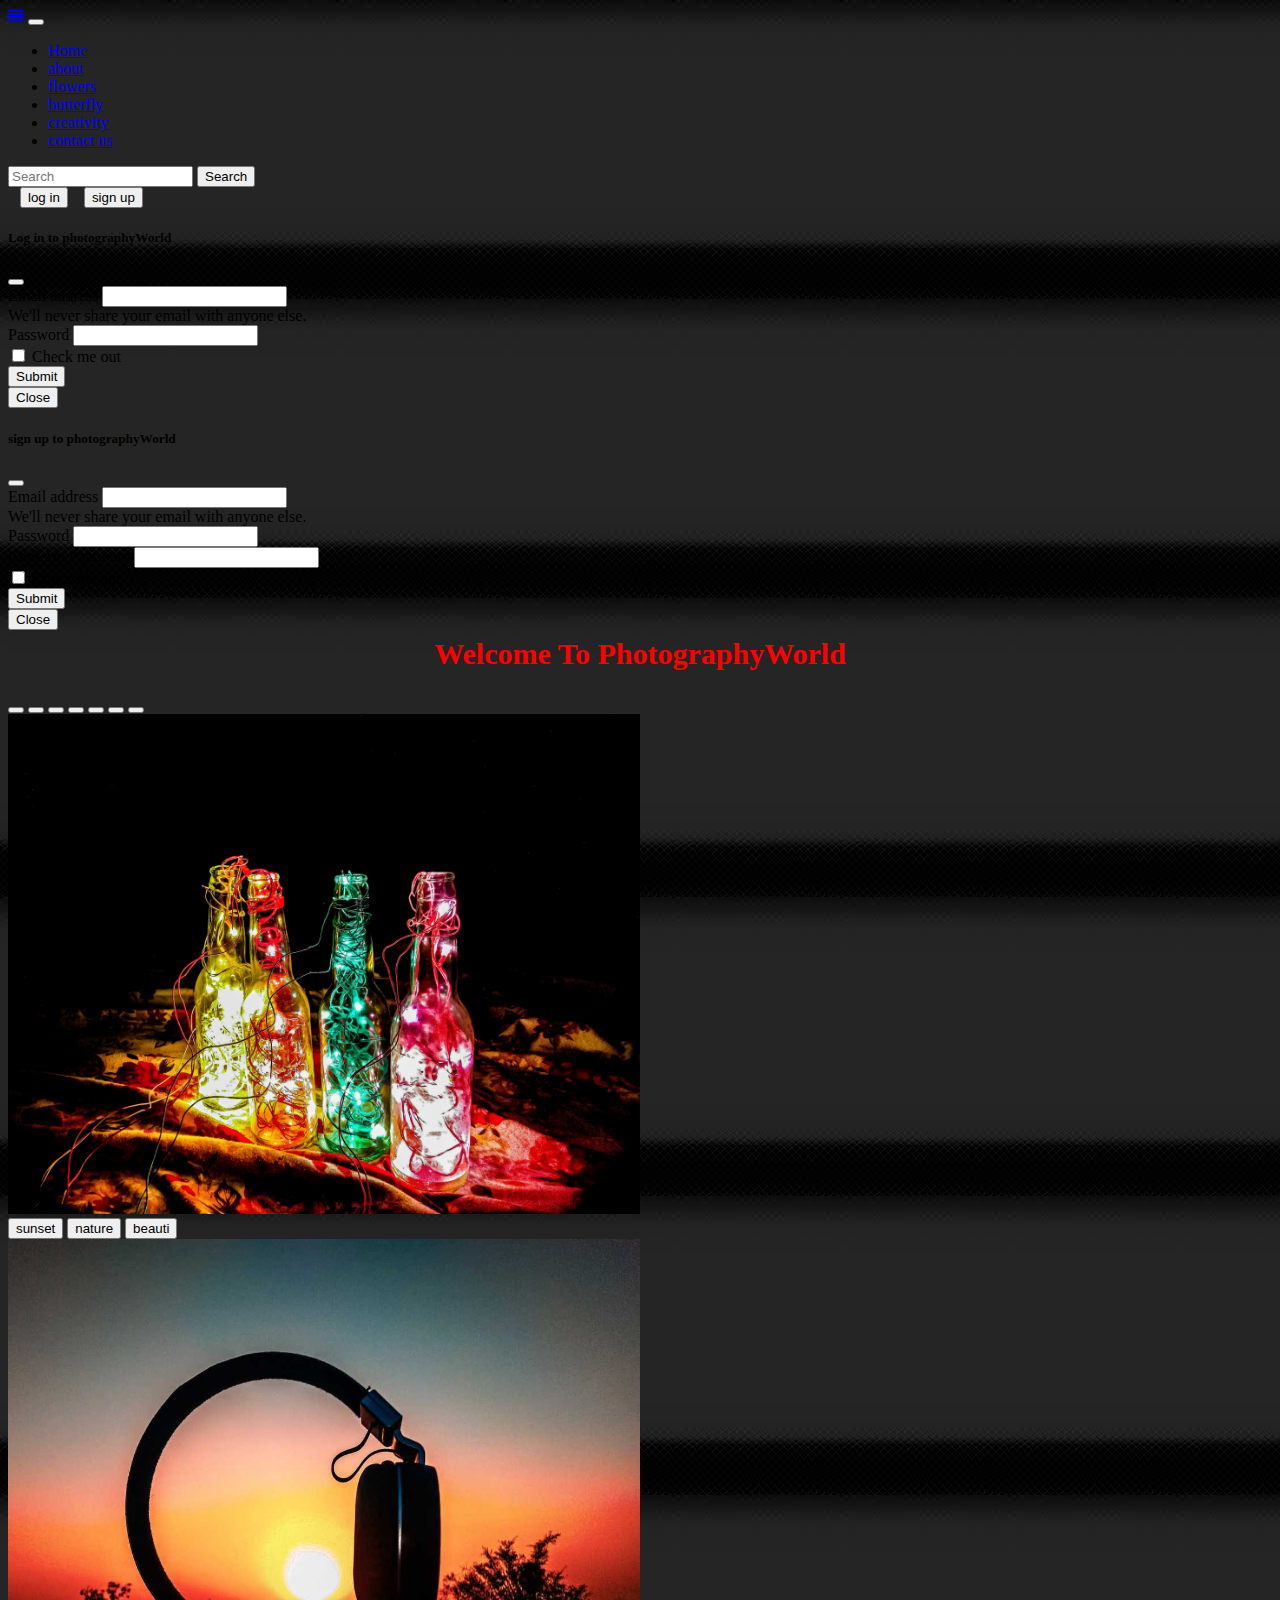
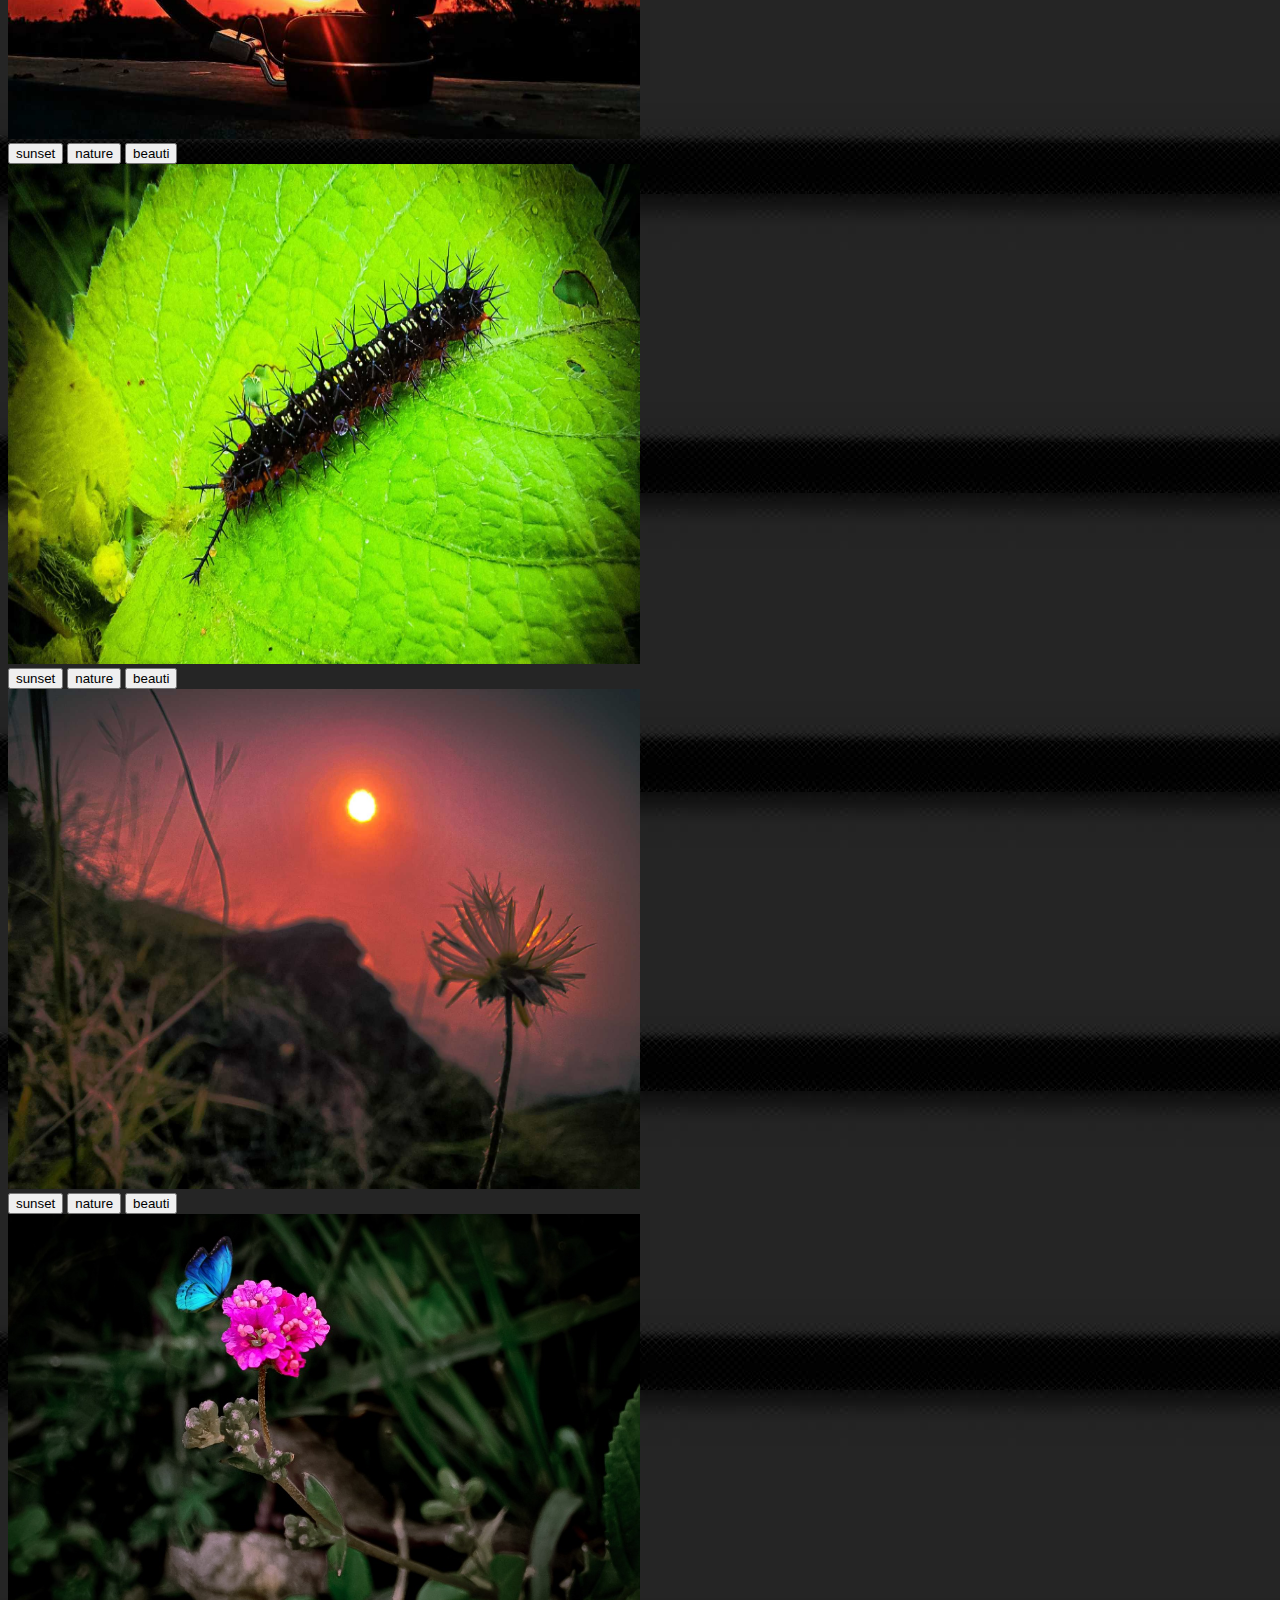
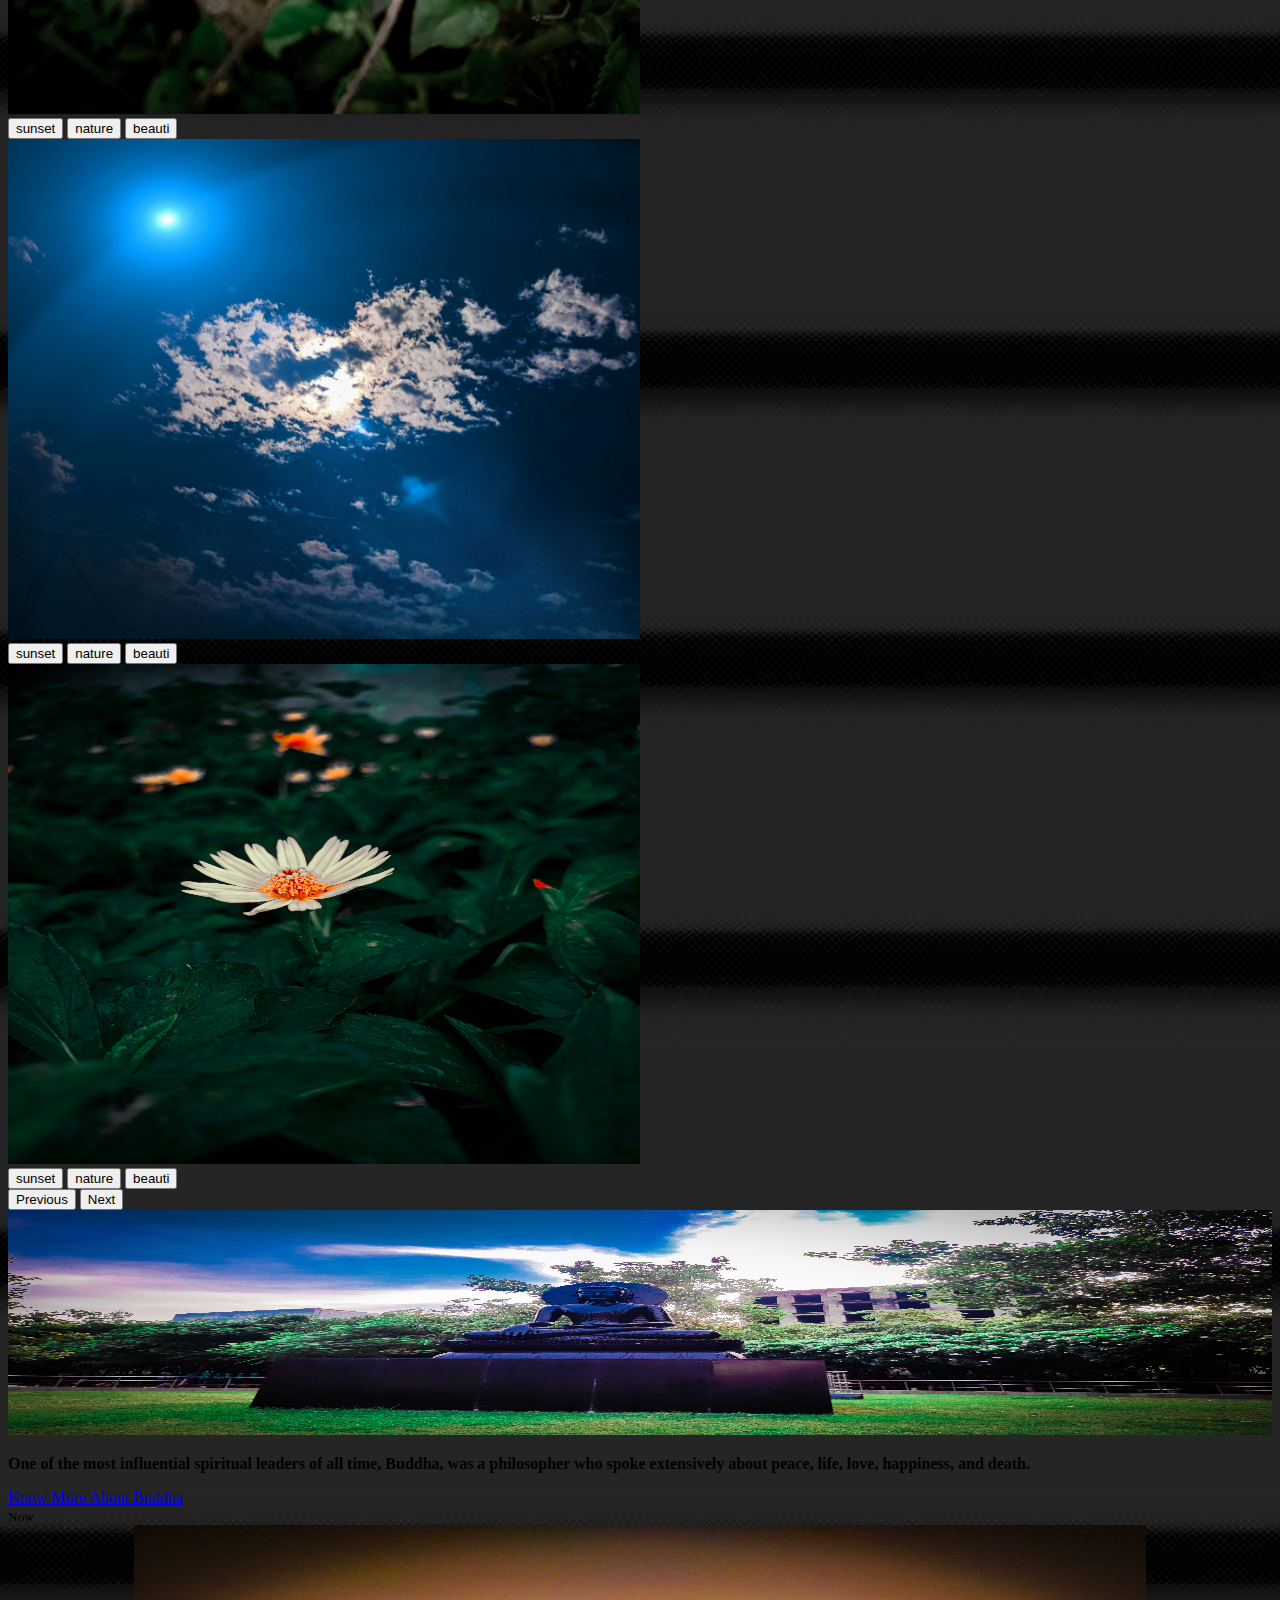
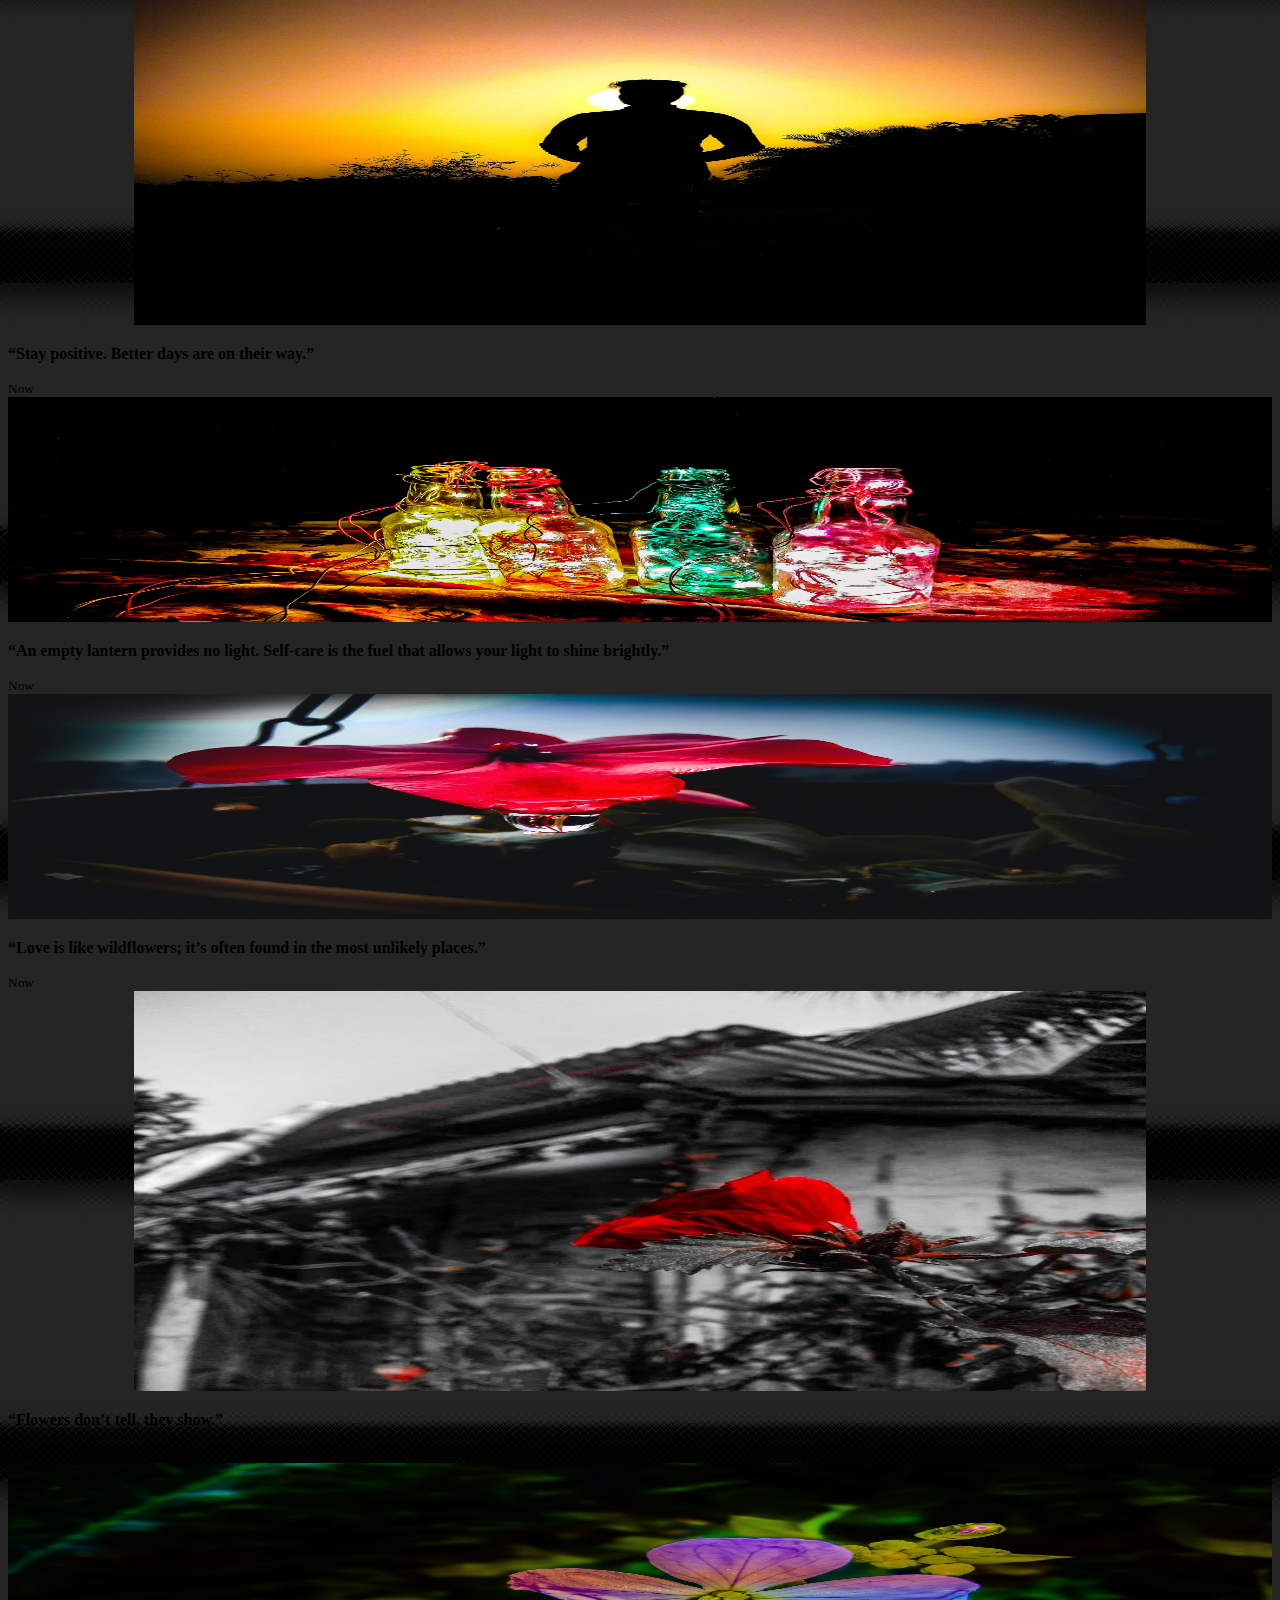
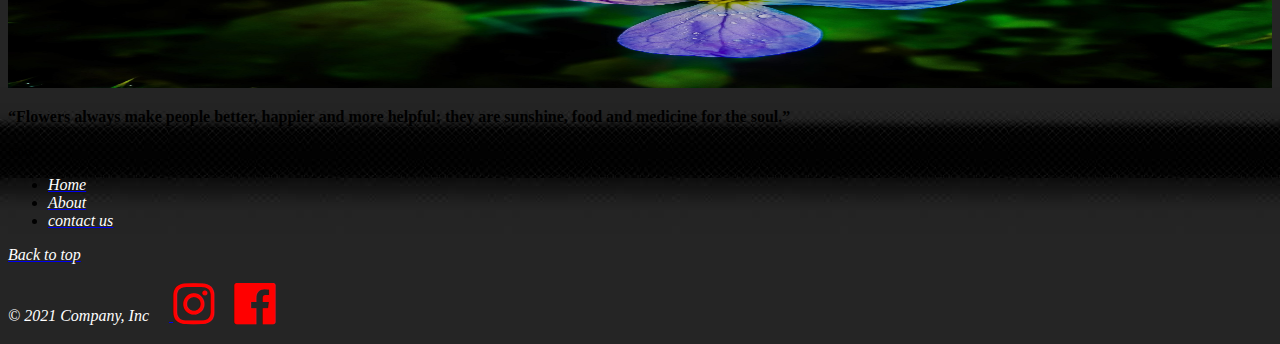
<file: index.html>
<!doctype html>
<html lang="en">
  <head>
    <!-- Required meta tags -->
    <meta charset="utf-8">
    <meta name="viewport" content="width=device-width, initial-scale=1">

    <!-- Bootstrap CSS -->
    <link href="https://cdn.jsdelivr.net/npm/bootstrap@5.1.3/dist/css/bootstrap.min.css" rel="stylesheet" integrity="sha384-1BmE4kWBq78iYhFldvKuhfTAU6auU8tT94WrHftjDbrCEXSU1oBoqyl2QvZ6jIW3" crossorigin="anonymous">
    <link rel="stylesheet" href="https://cdnjs.cloudflare.com/ajax/libs/font-awesome/4.7.0/css/font-awesome.min.css">
    <link rel="stylesheet" href="photo.css">
    <link rel="icon" href="favicon (4).ico">
    <title>photographyWorld</title>
  </head>
  <body style="background-image: url('black.jpeg');">
    <nav class="navbar navbar-expand-lg navbar-light bg-light navbar-dark bg-dark">
  <div class="container-fluid">
    <a class="navbar-brand" href="#"><i class="fa fa-align-justify"></i></a>
    <button class="navbar-toggler" type="button" data-bs-toggle="collapse" data-bs-target="#navbarSupportedContent" aria-controls="navbarSupportedContent" aria-expanded="false" aria-label="Toggle navigation">
      <span class="navbar-toggler-icon"></span>
    </button>
    <div class="collapse navbar-collapse" id="navbarSupportedContent">
      <ul class="navbar-nav me-auto mb-2 mb-lg-0">
        <li class="nav-item">
          <a class="nav-link active" aria-current="page" href="./index.html">Home</a>
        </li>
        <li class="nav-item">
          <a class="nav-link active" aria-current="page" href="./indexabout.html">about</a>
        </li>
        <li class="nav-item">
          <a class="nav-link active"aria-current="page" href="./indexflowers.html">flowers</a>
        </li>
        <li class="nav-item">
          <a class="nav-link active" aria-current="page" href="./indexbutterfly.html">butterfly</a>
        </li>
        <li class="nav-item">
          <a class="nav-link active" aria-current="page" href="./indexcreativity.html">creativity</a>
        </li>
        <li class="nav-item">
          <a class="nav-link active" aria-current="page" href="./indexcontact.html">contact us</a>
        </li>
      </ul>
      <form class="d-flex">
        <input class="form-control me-2" type="search" placeholder="Search" aria-label="Search">
        <button class="btn btn-outline-danger"" type="submit">Search</button>
      </form>  &ensp;
      <button type="button" class="btn btn-danger" data-bs-toggle="modal" data-bs-target="#loginModal">log in</button>
      &ensp;
      <button type="button" class="btn btn-danger" data-bs-toggle="modal" data-bs-target="#signupModal">sign up</button>

    </div>
  </div>
</nav>


<!--log in Modal -->
<div class="modal fade" id="loginModal" tabindex="-1" aria-labelledby="loginModalLabel" aria-hidden="true">
  <div class="modal-dialog">
    <div class="modal-content">
      <div class="modal-header">
        <h5 class="modal-title" id="loginModalLabel">Log in to photographyWorld</h5>
        <button type="button" class="btn-close" data-bs-dismiss="modal" aria-label="Close"></button>
      </div>
      <div class="modal-body">
        <form>
  <div class="mb-3">
    <label for="exampleInputEmail1" class="form-label">Email address</label>
    <input type="email" class="form-control" id="exampleInputEmail1" aria-describedby="emailHelp">
    <div id="emailHelp" class="form-text">We'll never share your email with anyone else.</div>
  </div>
  <div class="mb-3">
    <label for="exampleInputPassword1" class="form-label">Password</label>
    <input type="password" class="form-control" id="exampleInputPassword1">
  </div>
  <div class="mb-3 form-check">
    <input type="checkbox" class="form-check-input" id="exampleCheck1">
    <label class="form-check-label" for="exampleCheck1">Check me out</label>
  </div>
  <button type="submit" class="btn btn-primary">Submit</button>
</form>
      </div>
      <div class="modal-footer">
        <button type="button" class="btn btn-secondary" data-bs-dismiss="modal">Close</button>

      </div>
    </div>
  </div>
</div>


<!--sign up Modal -->
<div class="modal fade" id="signupModal" tabindex="-1" aria-labelledby="signupModalLabel" aria-hidden="true">
  <div class="modal-dialog">
    <div class="modal-content">
      <div class="modal-header">
        <h5 class="modal-title" id="signupModalLabel">sign up to photographyWorld</h5>
        <button type="button" class="btn-close" data-bs-dismiss="modal" aria-label="Close"></button>
      </div>
      <div class="modal-body">
        <form>
  <div class="mb-3">
    <label for="exampleInputEmail1" class="form-label">Email address</label>
    <input type="email" class="form-control" id="exampleInputEmail1" aria-describedby="emailHelp">
    <div id="emailHelp" class="form-text">We'll never share your email with anyone else.</div>
  </div>
  <div class="mb-3">
    <label for="exampleInputPassword1" class="form-label">Password</label>
    <input type="password" class="form-control" id="exampleInputPassword1">
  </div>
  <div class="mb-3">
    <label for="cexampleInputPassword1" class="form-label">Conferm Password</label>
    <input type="password" class="form-control" id="cexampleInputPassword1">
  </div>
  <div class="mb-3 form-check">
    <input type="checkbox" class="form-check-input" id="exampleCheck1">
    <label class="form-check-label" for="exampleCheck1">Check me out</label>
  </div>
  <button type="submit" class="btn btn-primary">Submit</button>
</form>
      </div>
      <div class="modal-footer">
        <button type="button" class="btn btn-secondary" data-bs-dismiss="modal">Close</button>

      </div>
    </div>
  </div>
</div>

<!-- <div style="background-image: url('12.jpg');" -->
<div class="container-fluid my-2">
  <center> <b><div class="heart" >Welcome To photographyWorld</div></b></center>
  <br>
    <div id="carouselExampleCaptions" class="carousel slide carousel-fade" data-bs-ride="carousel">
  <div class="carousel-indicators">
    <button type="button" data-bs-target="#carouselExampleCaptions" data-bs-slide-to="0" class="active" aria-current="true" aria-label="Slide 1"></button>
    <button type="button" data-bs-target="#carouselExampleCaptions" data-bs-slide-to="1" aria-label="Slide 2"></button>
    <button type="button" data-bs-target="#carouselExampleCaptions" data-bs-slide-to="2" aria-label="Slide 3"></button>
    <button type="button" data-bs-target="#carouselExampleCaptions" data-bs-slide-to="3" aria-label="Slide 4"></button>
    <button type="button" data-bs-target="#carouselExampleCaptions" data-bs-slide-to="4" aria-label="Slide 5"></button>
    <button type="button" data-bs-target="#carouselExampleCaptions" data-bs-slide-to="5" aria-label="Slide 6"></button>
    <button type="button" data-bs-target="#carouselExampleCaptions" data-bs-slide-to="6" aria-label="Slide 7"></button>
  </div>
  <div class="carousel-inner">
    <div class="carousel-item active">
      <img src="7.jpg" width="50%"height="500px" class="d-block w-100" alt="...">
      <div class="carousel-caption d-none d-md-block">
        <!-- <h5>First slide label</h5> -->
        <!-- <p>“I shine with love and light in every moment.”</p> -->
        <button type="button" class="btn btn-danger">sunset</button>
        <button type="button" class="btn btn-success">nature</button>
        <button type="button" class="btn btn-primary">beauti</button>
      </div>
    </div>
    <div class="carousel-item">
      <img src="2.jpg" width="50%"height="500px" class="d-block w-100" alt="...">
      <div class="carousel-caption d-none d-md-block">
        <!-- <h5>Second slide label</h5> -->
        <!-- <p>Some representative placeholder content for the second slide.</p> -->
        <button type="button" class="btn btn-danger">sunset</button>
        <button type="button" class="btn btn-success">nature</button>
        <button type="button" class="btn btn-primary">beauti</button>
      </div>
    </div>
    <div class="carousel-item">
      <img src="3.jpg" width="50%"height="500px" class="d-block w-100" alt="...">
      <div class="carousel-caption d-none d-md-block">
        <!-- <h5>fourth slide label</h5> -->
        <!-- <p>Some representative placeholder content for the third slide.</p> -->
        <button type="button" class="btn btn-danger">sunset</button>
        <button type="button" class="btn btn-success">nature</button>
        <button type="button" class="btn btn-primary">beauti</button>
      </div>
    </div>
    <div class="carousel-item">
      <img src="4.jpg" width="50%"height="500px" class="d-block w-100" alt="...">
      <div class="carousel-caption d-none d-md-block">
        <!-- <h5>fifth slide label</h5> -->
        <!-- <p>Some representative placeholder content for the third slide.</p> -->
        <button type="button" class="btn btn-danger">sunset</button>
        <button type="button" class="btn btn-success">nature</button>
        <button type="button" class="btn btn-primary">beauti</button>
      </div>
    </div>
    <div class="carousel-item">
      <img src="11.jpg" width="50%"height="500px" class="d-block w-100" alt="...">
      <div class="carousel-caption d-none d-md-block">
        <!-- <h5>sixth slide label</h5> -->
        <!-- <p>Some representative placeholder content for the third slide.</p> -->
        <button type="button" class="btn btn-danger">sunset</button>
        <button type="button" class="btn btn-success">nature</button>
        <button type="button" class="btn btn-primary">beauti</button>
      </div>
    </div>
    <div class="carousel-item">
      <img src="12.jpg" width="50%"height="500px" class="d-block w-100" alt="...">
      <div class="carousel-caption d-none d-md-block">
        <!-- <h5>sixth slide label</h5> -->
        <!-- <p>Some representative placeholder content for the third slide.</p> -->
        <button type="button" class="btn btn-danger">sunset</button>
        <button type="button" class="btn btn-success">nature</button>
        <button type="button" class="btn btn-primary">beauti</button>
      </div>
    </div>
    <div class="carousel-item">
      <img src="14.jpg" width="50%"height="500px" class="d-block w-100" alt="...">
      <div class="carousel-caption d-none d-md-block">
        <!-- <h5>sixth slide label</h5> -->
        <!-- <p>Some representative placeholder content for the third slide.</p> -->
        <button type="button" class="btn btn-danger">sunset</button>
        <button type="button" class="btn btn-success">nature</button>
        <button type="button" class="btn btn-primary">beauti</button>
      </div>
    </div>
  </div>
  <button class="carousel-control-prev" type="button" data-bs-target="#carouselExampleCaptions" data-bs-slide="prev">
    <span class="carousel-control-prev-icon" aria-hidden="true"></span>
    <span class="visually-hidden">Previous</span>
  </button>
  <button class="carousel-control-next" type="button" data-bs-target="#carouselExampleCaptions" data-bs-slide="next">
    <span class="carousel-control-next-icon" aria-hidden="true"></span>
    <span class="visually-hidden">Next</span>
  </button>
</div>
</div>
<div class="container my-4">
<div class="row row-cols-1 row-cols-sm-2 row-cols-md-3 g-3">
        <div class="col" >
          <div class="card shadow-sm">
            <img src="5.jpg"width="100%" height="225" alt="">
            <div class="card-body">
              <p class="card-text"><b>One of the most influential spiritual leaders of all time, Buddha, was a philosopher who spoke extensively about peace, life, love, happiness, and death.</b></p>
              <a href="https://en.wikipedia.org/wiki/Gautama_Buddha">Know More About Buddha </a>
              <div class="d-flex justify-content-between align-items-center">
                <div class="btn-group">

                </div>
                <small class="text-muted">Now</small>
              </div>
            </div>
          </div>
        </div>
        <div class="col">
          <div class="card shadow-sm my-5">
           <center>  <img src="1.jpg"width="80%" height="400px" alt=""></center>
            <div class="card-body">
              <p class="card-text"> <b>“Stay positive. Better days are on their way.”</b> </p>
              <div class="d-flex justify-content-between align-items-center">
                <div class="btn-group">

                </div>
                <small class="text-muted">Now</small>
              </div>
            </div>
          </div>
        </div>
        <div class="col">
          <div class="card shadow-sm">
            <img src="7.jpg"width="100%" height="225" alt="">

            <div class="card-body">
              <p class="card-text"><b> “An empty lantern provides no light. Self-care is the fuel that allows your light to shine brightly.”</b></p>
              <div class="d-flex justify-content-between align-items-center">
                <div class="btn-group">

                </div>
                <small class="text-muted">Now</small>
              </div>
            </div>
          </div>
        </div>

        <div class="col">
          <div class="card shadow-sm">
            <img src="8.jpg"width="100%" height="225" alt="">

            <div class="card-body">
              <p class="card-text"><b>“Love is like wildflowers; it’s often found in the most unlikely places.”</b> </p>
              <div class="d-flex justify-content-between align-items-center">
                <div class="btn-group">

                </div>
                <small class="text-muted">Now</small>
              </div>
            </div>
          </div>
        </div>
        <div class="col">
          <div class="card shadow-sm my-5">
            <center><img src="9.jpg"width="80%" height="400px" alt=""></center>

            <div class="card-body">
              <p class="card-text"> <b>“Flowers don’t tell, they show.”</b> </p>
              <div class="d-flex justify-content-between align-items-center">
                <div class="btn-group">

                </div>
                <small class="text-muted">Now</small>
              </div>
            </div>
          </div>
        </div>


        <div class="col">
          <div class="card shadow-sm">
            <img src="10.jpg"width="100%" height="225" alt="">

            <div class="card-body">
              <p class="card-text"><b>“Flowers always make people better, happier and more helpful; they are sunshine, food and medicine for the soul.” </b> </p>
              <div class="d-flex justify-content-between align-items-center">
                <div class="btn-group">

                </div>
                <small class="text-muted">Now</small>
              </div>
            </div>
          </div>
        </div>
      </div>
      </div>

      <div class="container">
  <footer class="py-3 my-4" id="container">
    <ul class="nav justify-content-center border-bottom pb-3 mb-3">
      <li class="nav-item"><a href="file:///C:/html/mobilephotography/index.html" class="nav-link px-2 text-muted"><span class="color">Home</span></a></li>
      <li class="nav-item"><a href="file:///C:/html/mobilephotography/about.html" class="nav-link px-2 text-muted"><span class="color">About</span></a></li>
        <li class="nav-item"><a href="#" class="nav-link px-2 text-muted"><span class="color">contact us</span></a></a></li>
    </ul>
    <p class="float-end"><a href="#"><span class="color">Back to top</span></a></p>
    <footer class="col" border:1px solid;>
    <p class="text-center text-muted"><span class="color">© 2021 Company, Inc</span> &emsp;<a href="https://instagram.com/nishantkumar1360"> <i class="fa fa-instagram" style="font-size:48px;color:red"></i></a>
      &emsp;<a href="https://www.facebook.com/profile.php?id=100010435928290"><i class="fa fa-facebook-official" style="font-size:48px;color:red"></i></a>
</p>
  </footer>
</div>
    </main>

    <!-- Optional JavaScript; choose one of the two! -->

    <!-- Option 1: Bootstrap Bundle with Popper -->
    <script src="https://cdn.jsdelivr.net/npm/bootstrap@5.1.3/dist/js/bootstrap.bundle.min.js" integrity="sha384-ka7Sk0Gln4gmtz2MlQnikT1wXgYsOg+OMhuP+IlRH9sENBO0LRn5q+8nbTov4+1p" crossorigin="anonymous"></script>

    <!-- Option 2: Separate Popper and Bootstrap JS -->
    <!--
    <script src="https://cdn.jsdelivr.net/npm/@popperjs/core@2.10.2/dist/umd/popper.min.js" integrity="sha384-7+zCNj/IqJ95wo16oMtfsKbZ9ccEh31eOz1HGyDuCQ6wgnyJNSYdrPa03rtR1zdB" crossorigin="anonymous"></script>
    <script src="https://cdn.jsdelivr.net/npm/bootstrap@5.1.3/dist/js/bootstrap.min.js" integrity="sha384-QJHtvGhmr9XOIpI6YVutG+2QOK9T+ZnN4kzFN1RtK3zEFEIsxhlmWl5/YESvpZ13" crossorigin="anonymous"></script>
    -->
  </div>
  </body>
</html>
</file>
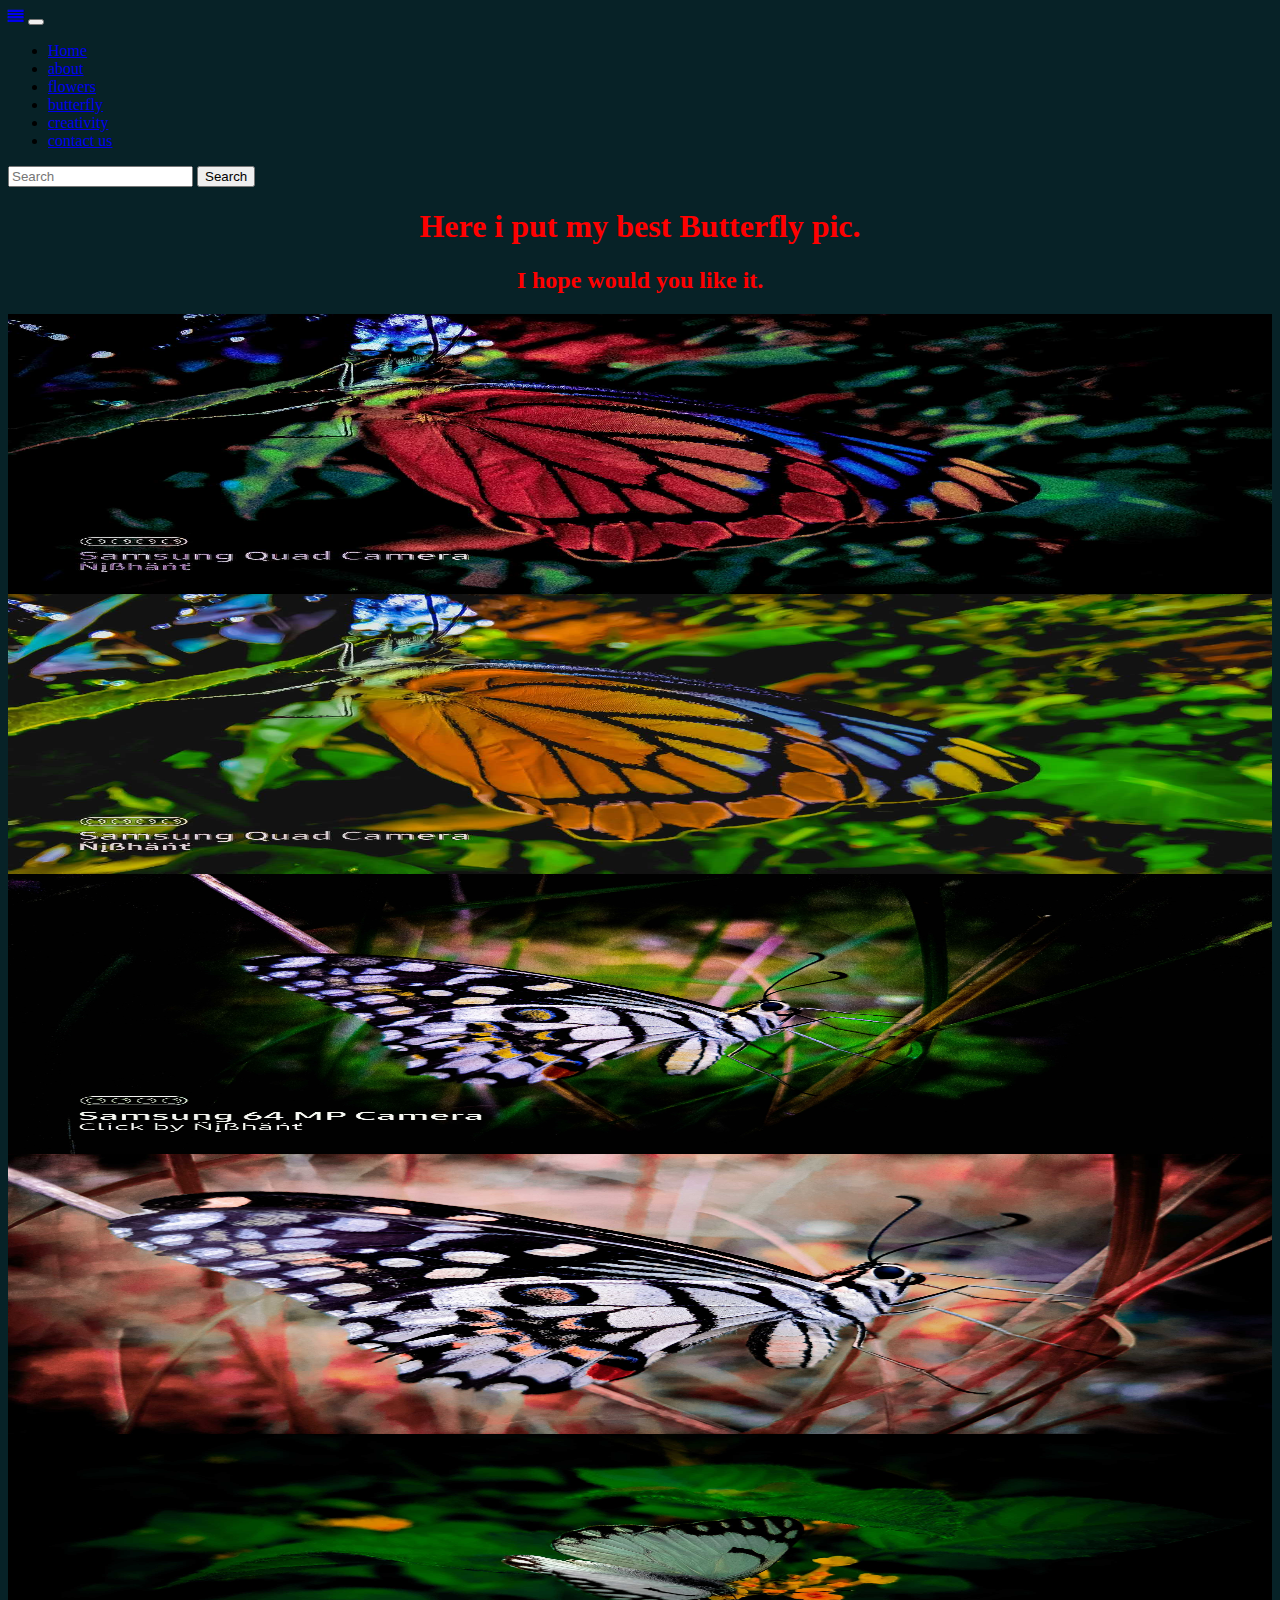
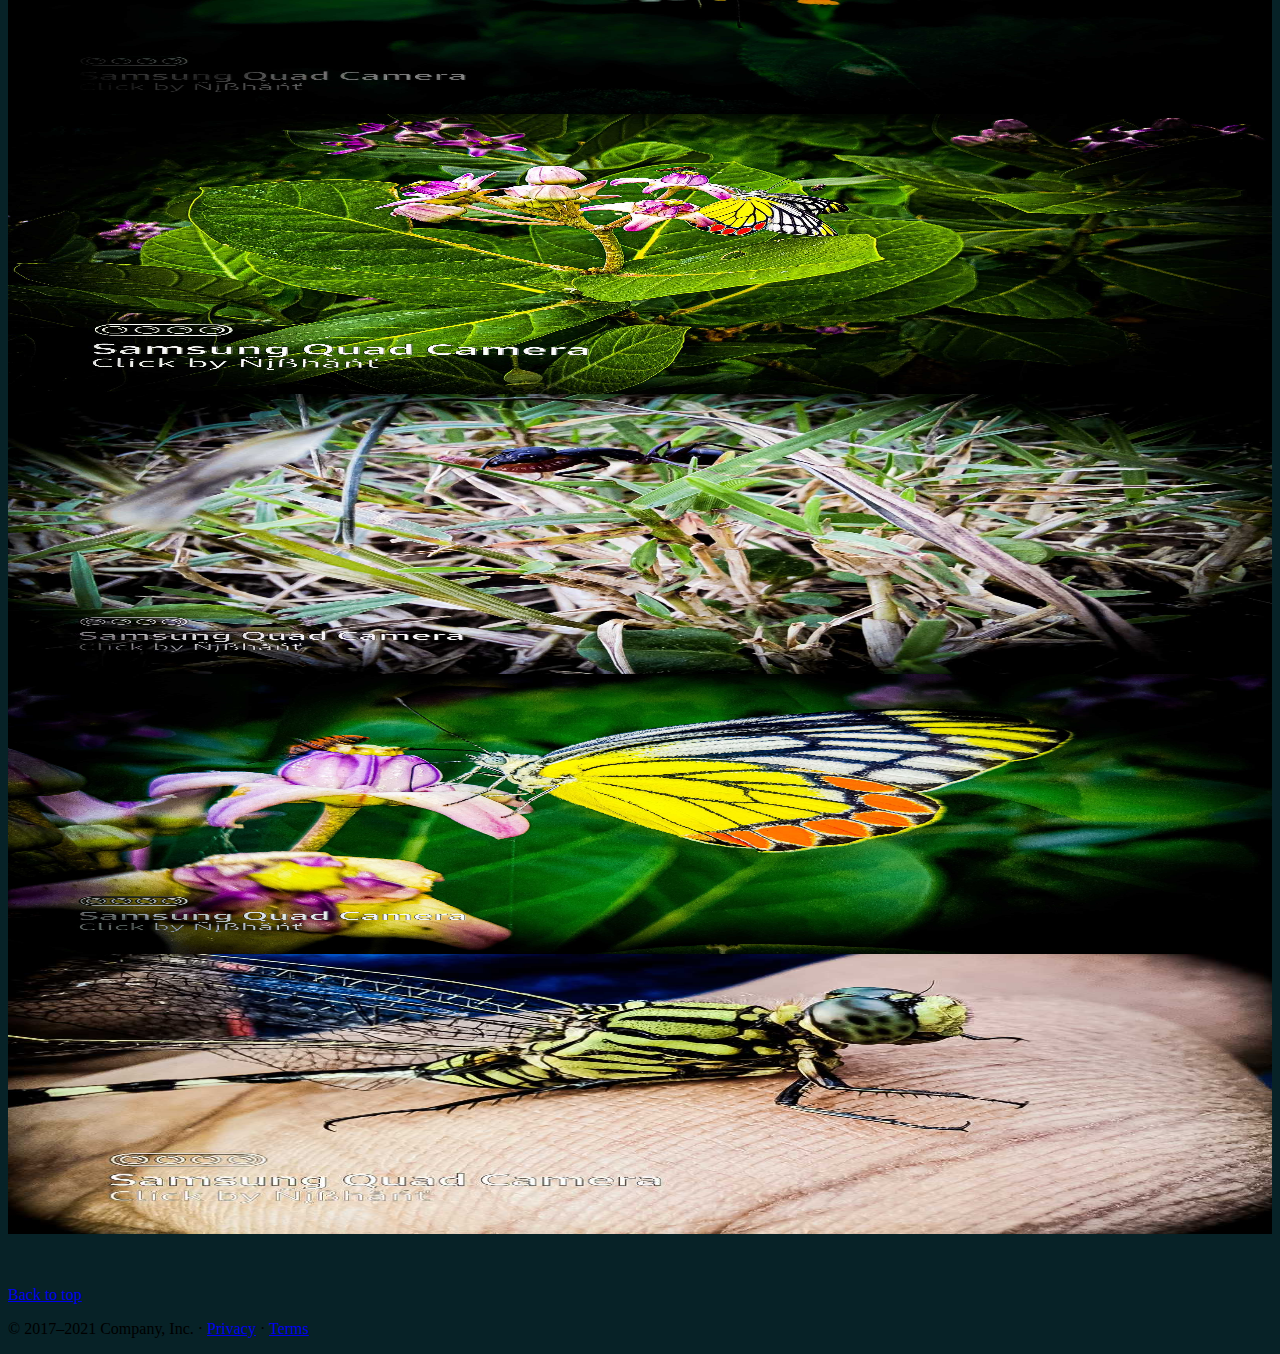
<file: indexbutterfly.html>
<html lang="en">
  <head>
    <!-- Required meta tags -->
    <meta charset="utf-8">
    <meta name="viewport" content="width=device-width, initial-scale=1">

    <!-- Bootstrap CSS -->
    <link href="https://cdn.jsdelivr.net/npm/bootstrap@5.1.3/dist/css/bootstrap.min.css" rel="stylesheet" integrity="sha384-1BmE4kWBq78iYhFldvKuhfTAU6auU8tT94WrHftjDbrCEXSU1oBoqyl2QvZ6jIW3" crossorigin="anonymous">
    <link href="https://cdn.jsdelivr.net/npm/bootstrap@5.1.3/dist/css/bootstrap.min.css" rel="stylesheet" integrity="sha384-1BmE4kWBq78iYhFldvKuhfTAU6auU8tT94WrHftjDbrCEXSU1oBoqyl2QvZ6jIW3" crossorigin="anonymous">
    <link rel="stylesheet" href="https://cdnjs.cloudflare.com/ajax/libs/font-awesome/4.7.0/css/font-awesome.min.css">
    <link rel="stylesheet" href="photo.css">
      <link rel="icon" href="favicon (4).ico">
    <title>photographyWorld</title>
    </head>
    <body style="background-color:#072227">
    <nav class="navbar navbar-expand-lg navbar-light bg-light navbar-dark bg-dark">
    <div class="container-fluid">
    <a class="navbar-brand" href="#"><i class="fa fa-align-justify"></i></a>
    <button class="navbar-toggler" type="button" data-bs-toggle="collapse" data-bs-target="#navbarSupportedContent" aria-controls="navbarSupportedContent" aria-expanded="false" aria-label="Toggle navigation">
      <span class="navbar-toggler-icon"></span>
    </button>
    <div class="collapse navbar-collapse" id="navbarSupportedContent">
      <ul class="navbar-nav me-auto mb-2 mb-lg-0">
        <li class="nav-item">
          <a class="nav-link active" aria-current="page" href="./index.html">Home</a>
        </li>
        <li class="nav-item">
          <a class="nav-link active" aria-current="page" href="./indexabout.html">about</a>
        </li>
        <li class="nav-item">
          <a class="nav-link active"aria-current="page" href="./indexflowers.html">flowers</a>
        </li>
        <li class="nav-item">
          <a class="nav-link active" aria-current="page" href="./indexbutterfly.html">butterfly</a>
        </li>
        <li class="nav-item">
          <a class="nav-link active" aria-current="page" href="./indexcreativity.html">creativity</a>
        </li>
        <li class="nav-item">
          <a class="nav-link active" aria-current="page" href="./indexcontact.html">contact us</a>
        </li>
      </ul>
      <form class="d-flex">
        <input class="form-control me-2" type="search" placeholder="Search" aria-label="Search">
        <button class="btn btn-outline-success" type="submit">Search</button>
      </form>
    </div>
    </div>
    </nav>
  <body>
    <center><h1 class="Butterfly">Here i put my best Butterfly pic.</h1></center>
      <center><h2 class="Butterfly">I hope would you like it.</h2></center>
    <div class="row row-cols-1 row-cols-md-3 g-4">
  <div class="col">
    <div class="card h-100">
<img src="B (1).jpg"width="100%" height="280" alt="">
    </div>
  </div>
  <div class="col">
    <div class="card h-100">
      <img src="B (2).jpg"width="100%" height="280" alt="">
    </div>
  </div>
  <div class="col">
    <div class="card h-100">
      <img src="B (3).jpg"width="100%" height="280" alt="">
    </div>
  </div>
  <div class="col">
    <div class="card h-100">
      <img src="B (4).jpg"width="100%" height="280" alt="">
    </div>
  </div>
  <div class="col">
    <div class="card h-100">
      <img src="B (5).jpg"width="100%" height="280" alt="">
    </div>
  </div>
  <div class="col">
    <div class="card h-100">
      <img src="B (6).jpg"width="100%" height="280" alt="">
    </div>
  </div>
  <div class="col">
    <div class="card h-100">
      <img src="B (10).jpg"width="100%" height="280" alt="">
    </div>
  </div>
  <div class="col">
    <div class="card h-100">
      <img src="B (8).jpg"width="100%" height="280" alt="">
    </div>
  </div>
  <div class="col">
    <div class="card h-100">
      <img src="B (9).jpg"width="100%" height="280" alt="">
    </div>
  </div>
</div>
<br><br>
<footer id="container">
  <p class="float-end"><a href="#">Back to top</a></p>
  <p>© 2017–2021 Company, Inc. · <a href="#">Privacy</a> · <a href="#">Terms</a></p>
</footer>
  </body>
</html>
</file>
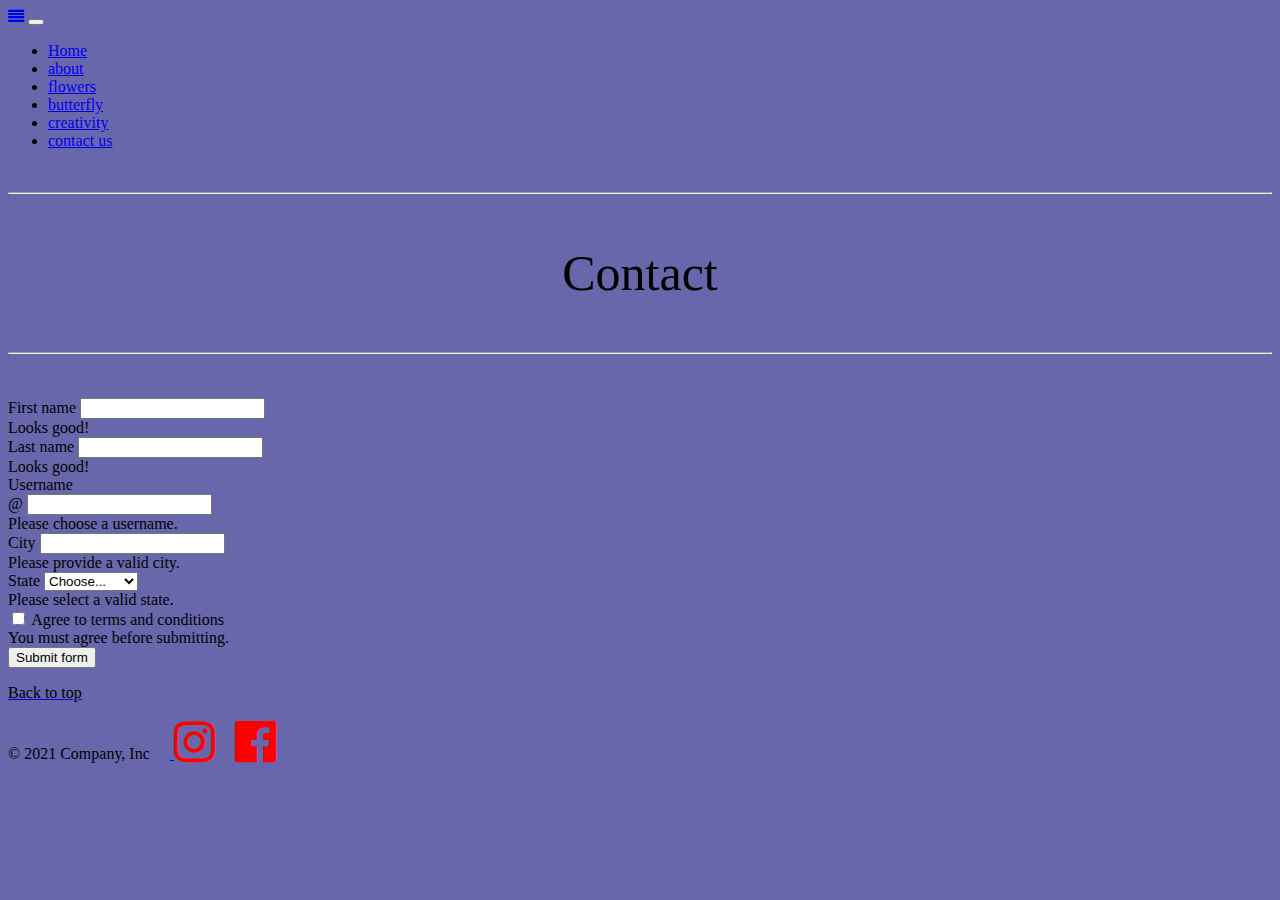
<file: indexcontact.html>
<html lang="en">
  <head>
    <!-- Required meta tags -->
    <meta charset="utf-8">
    <meta name="viewport" content="width=device-width, initial-scale=1">

    <!-- Bootstrap CSS -->
    <link href="https://cdn.jsdelivr.net/npm/bootstrap@5.1.3/dist/css/bootstrap.min.css" rel="stylesheet" integrity="sha384-1BmE4kWBq78iYhFldvKuhfTAU6auU8tT94WrHftjDbrCEXSU1oBoqyl2QvZ6jIW3" crossorigin="anonymous">
    <link rel="stylesheet" href="https://cdnjs.cloudflare.com/ajax/libs/font-awesome/4.7.0/css/font-awesome.min.css">
    <link rel="stylesheet" href="photo.css">
    <link rel="icon" href="favicon (4).ico">
    <title>photographyWorld</title>
  </head>
  <body style="background-color:#6867AC">
    <nav class="navbar navbar-expand-lg navbar-light bg-light navbar-dark bg-dark">
  <div class="container-fluid">
    <a class="navbar-brand" href="#"><i class="fa fa-align-justify"></i></a>
    <button class="navbar-toggler" type="button" data-bs-toggle="collapse" data-bs-target="#navbarSupportedContent" aria-controls="navbarSupportedContent" aria-expanded="false" aria-label="Toggle navigation">
      <span class="navbar-toggler-icon"></span>
    </button>
    <div class="collapse navbar-collapse" id="navbarSupportedContent">
      <ul class="navbar-nav me-auto mb-2 mb-lg-0">
        <li class="nav-item">
          <a class="nav-link active" aria-current="page" href="./index.html">Home</a>
        </li>
        <li class="nav-item">
          <a class="nav-link active" aria-current="page" href="./indexabout.html">about</a>
        </li>
        <li class="nav-item">
          <a class="nav-link active"aria-current="page" href="./indexflowers.html">flowers</a>
        </li>
        <li class="nav-item">
          <a class="nav-link active" aria-current="page" href="./indexbutterfly.html">butterfly</a>
        </li>
        <li class="nav-item">
          <a class="nav-link active" aria-current="page" href="./indexcreativity.html">creativity</a>
        </li>
        <li class="nav-item">
          <a class="nav-link active" aria-current="page" href="./indexcontact.html">contact us</a>
        </li>
      </ul>

    </div>
  </div>
</nav>
<br>
<hr>
<center><p class="cont"> Contact </p></center>
<hr>
<br>
<br>
<form class="row g-3 needs-validation" novalidate>
<div class="col-md-4">
 <label for="validationCustom01" class="form-label">First name</label>
 <input type="text" class="form-control" id="validationCustom01" required>
 <div class="valid-feedback">
   Looks good!
 </div>
</div>
<div class="col-md-4">
 <label for="validationCustom02" class="form-label">Last name</label>
 <input type="text" class="form-control" id="validationCustom02" required>
 <div class="valid-feedback">
   Looks good!
 </div>
</div>
<div class="col-md-4">
 <label for="validationCustomUsername" class="form-label">Username</label>
 <div class="input-group has-validation">
   <span class="input-group-text" id="inputGroupPrepend">@</span>
   <input type="text" class="form-control" id="validationCustomUsername" aria-describedby="inputGroupPrepend" required>
   <div class="invalid-feedback">
     Please choose a username.
   </div>
 </div>
</div>
<div class="col-md-6">
 <label for="validationCustom03" class="form-label">City</label>
 <input type="text" class="form-control" id="validationCustom03" required>
 <div class="invalid-feedback">
   Please provide a valid city.
 </div>
</div>
<div class="col-md-3">
 <label for="validationCustom04" class="form-label">State</label>
 <select class="form-select" id="validationCustom04" required>
   <option selected disabled value="">Choose...</option>
   <option>bihar</option>
   <option>jharkhand</option>
   <option>up</option>
   <option>west bangal</option>
   <option>kerela</option>
   <option>panjab</option>
   <option>hariyana</option>
 </select>
 <div class="invalid-feedback">
   Please select a valid state.
 </div>
</div>


<div class="col-12">
 <div class="form-check">
   <input class="form-check-input" type="checkbox" value="" id="invalidCheck" required>
   <label class="form-check-label" for="invalidCheck">
     Agree to terms and conditions
   </label>
   <div class="invalid-feedback">
     You must agree before submitting.
   </div>
 </div>
</div>
<div class="col-12">
 <button class="btn btn-primary" type="submit">Submit form</button>
</div>
</form>
<div class="container">
<footer class="py-3 my-4" id="container">

<p class="float-end"><a href="#"><span id="color">Back to top</span></a></p>
<p class="text-center text-muted"><span id="color">© 2021 Company, Inc</span> &emsp;<a href="https://instagram.com/nishantkumar1360"> <i class="fa fa-instagram" style="font-size:48px;color:red"></i></a>
&emsp;<a href="https://www.facebook.com/profile.php?id=100010435928290"><i class="fa fa-facebook-official" style="font-size:48px;color:red"></i></a>
</p>


</footer>
</div>
</main>

<!-- Optional JavaScript; choose one of the two! -->

<!-- Option 1: Bootstrap Bundle with Popper -->
<script src="https://cdn.jsdelivr.net/npm/bootstrap@5.1.3/dist/js/bootstrap.bundle.min.js" integrity="sha384-ka7Sk0Gln4gmtz2MlQnikT1wXgYsOg+OMhuP+IlRH9sENBO0LRn5q+8nbTov4+1p" crossorigin="anonymous"></script>

<!-- Option 2: Separate Popper and Bootstrap JS -->
<!--
<script src="https://cdn.jsdelivr.net/npm/@popperjs/core@2.10.2/dist/umd/popper.min.js" integrity="sha384-7+zCNj/IqJ95wo16oMtfsKbZ9ccEh31eOz1HGyDuCQ6wgnyJNSYdrPa03rtR1zdB" crossorigin="anonymous"></script>
<script src="https://cdn.jsdelivr.net/npm/bootstrap@5.1.3/dist/js/bootstrap.min.js" integrity="sha384-QJHtvGhmr9XOIpI6YVutG+2QOK9T+ZnN4kzFN1RtK3zEFEIsxhlmWl5/YESvpZ13" crossorigin="anonymous"></script>
-->
</div>
</body>
</html>
</file>
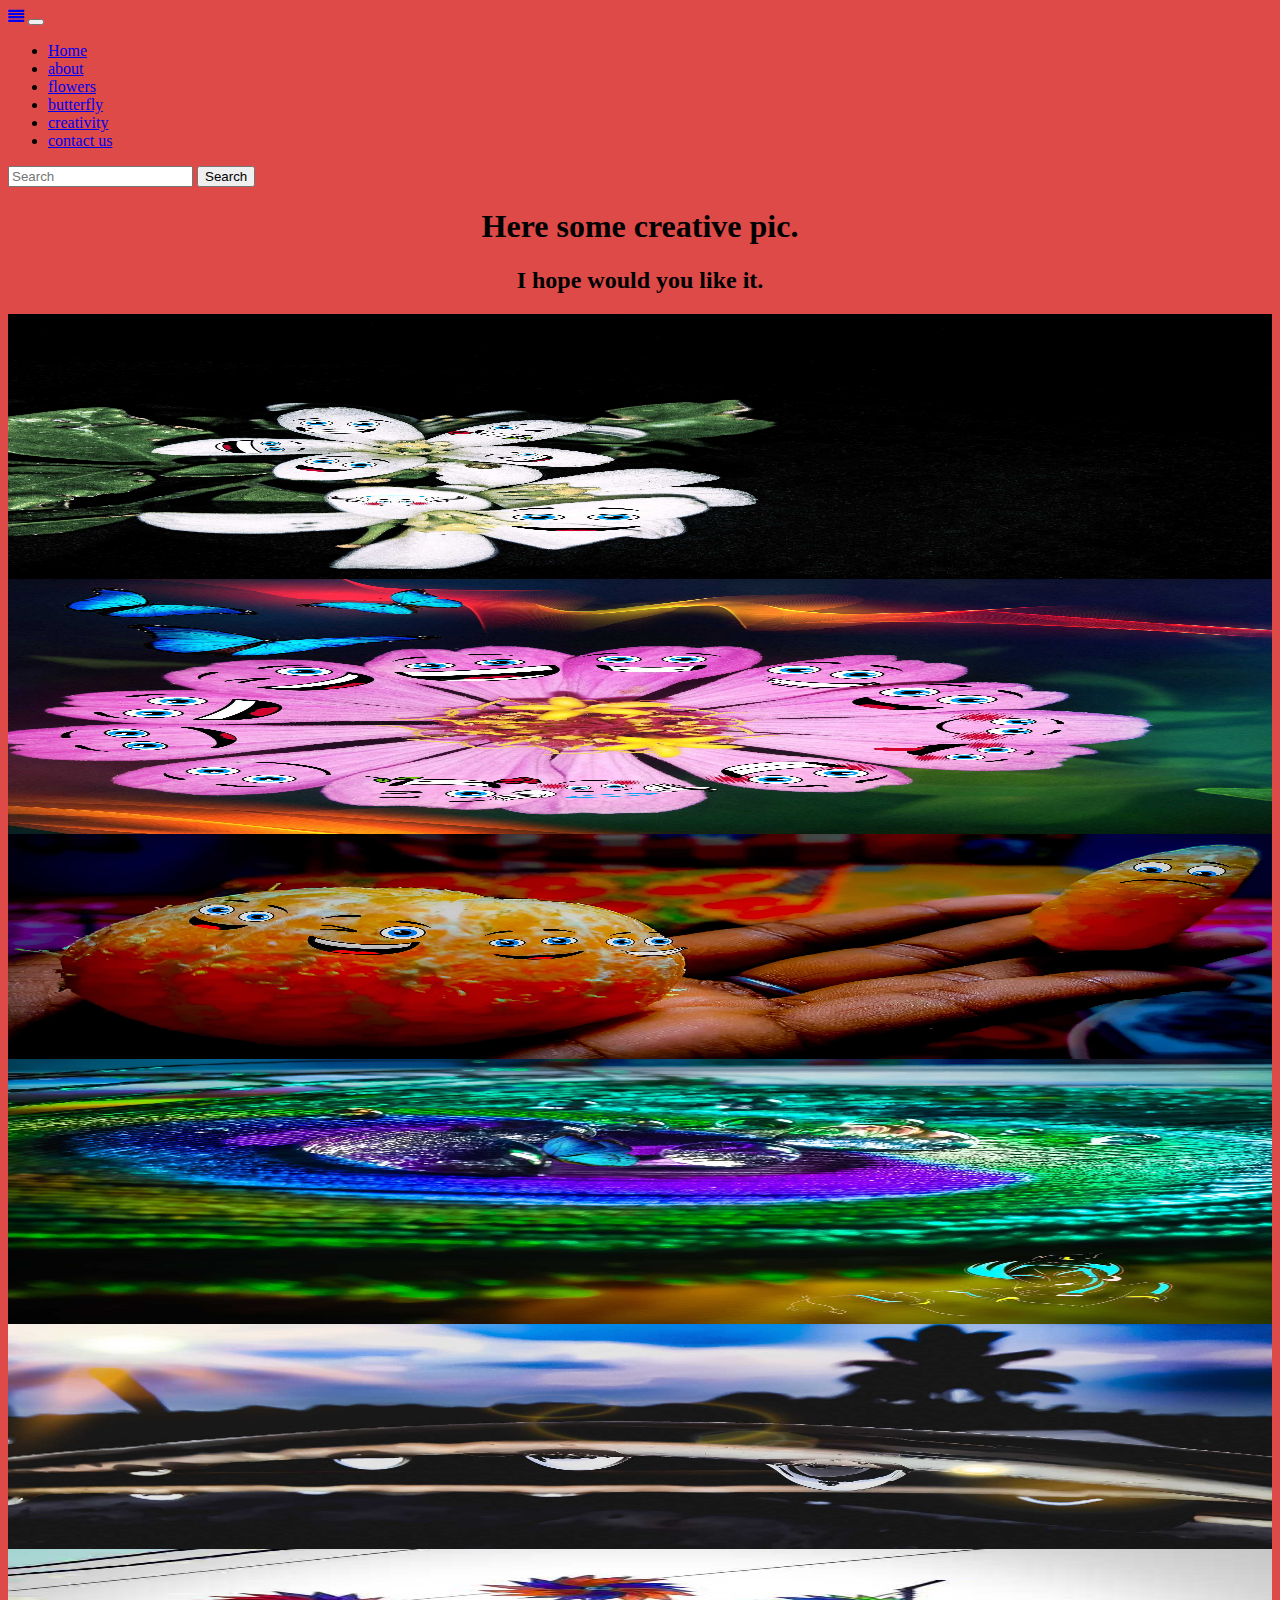
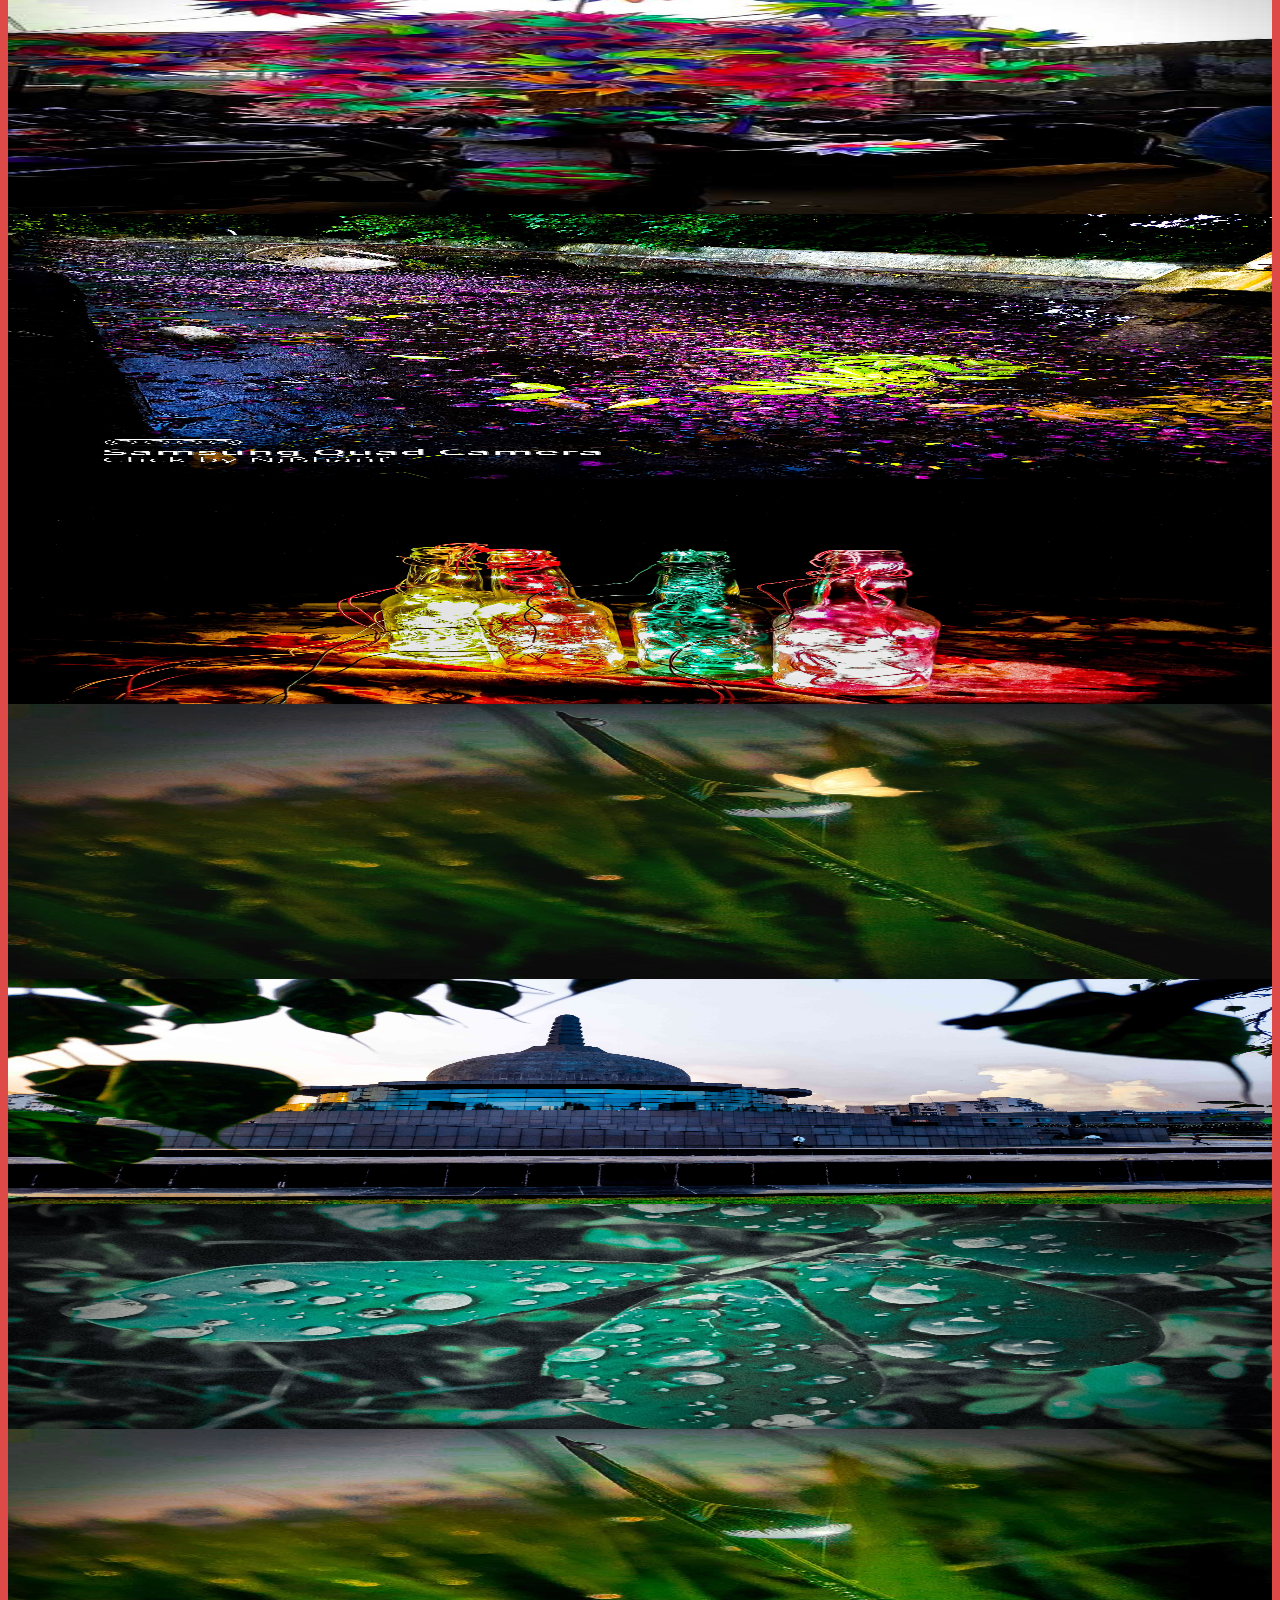
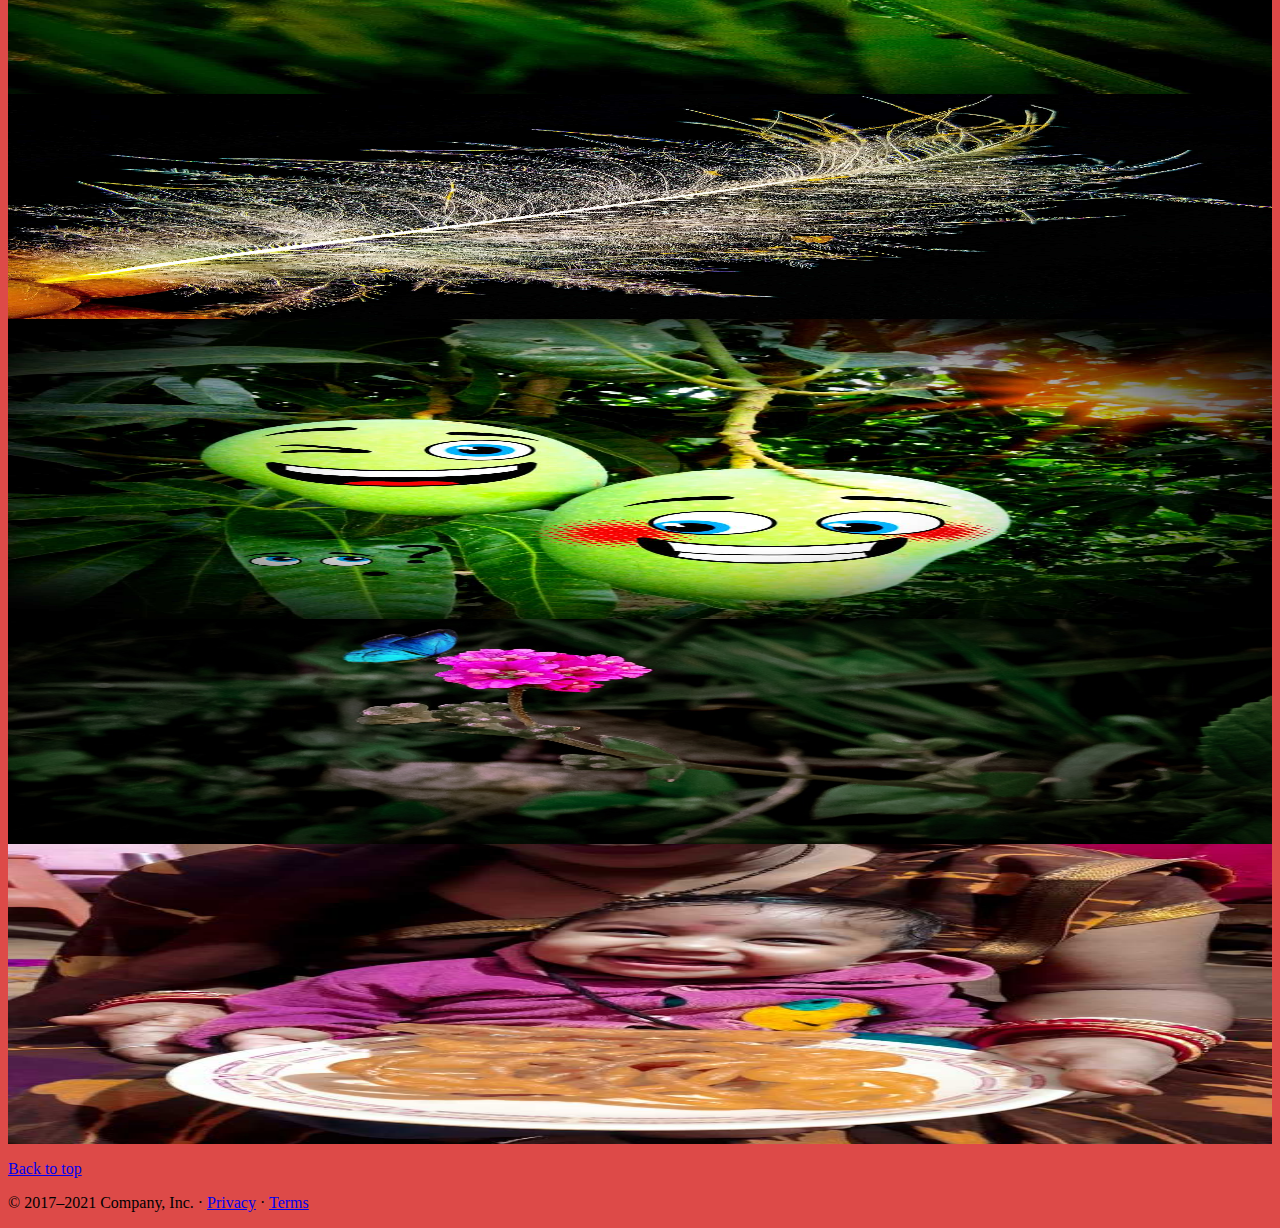
<file: indexcreativity.html>
<html lang="en">
  <head>
    <!-- Required meta tags -->
    <meta charset="utf-8">
    <meta name="viewport" content="width=device-width, initial-scale=1">

    <!-- Bootstrap CSS -->
    <link href="https://cdn.jsdelivr.net/npm/bootstrap@5.1.3/dist/css/bootstrap.min.css" rel="stylesheet" integrity="sha384-1BmE4kWBq78iYhFldvKuhfTAU6auU8tT94WrHftjDbrCEXSU1oBoqyl2QvZ6jIW3" crossorigin="anonymous">
    <link href="https://cdn.jsdelivr.net/npm/bootstrap@5.1.3/dist/css/bootstrap.min.css" rel="stylesheet" integrity="sha384-1BmE4kWBq78iYhFldvKuhfTAU6auU8tT94WrHftjDbrCEXSU1oBoqyl2QvZ6jIW3" crossorigin="anonymous">
    <link rel="stylesheet" href="https://cdnjs.cloudflare.com/ajax/libs/font-awesome/4.7.0/css/font-awesome.min.css">
    <link rel="stylesheet" href="photo.css">
      <link rel="icon" href="favicon (4).ico">
    <title>photographyWorld</title>
    </head>
    <body style="background-color:#DD4A48">
    <nav class="navbar navbar-expand-lg navbar-light bg-light navbar-dark bg-dark">
    <div class="container-fluid">
    <a class="navbar-brand" href="#"><i class="fa fa-align-justify"></i></a>
    <button class="navbar-toggler" type="button" data-bs-toggle="collapse" data-bs-target="#navbarSupportedContent" aria-controls="navbarSupportedContent" aria-expanded="false" aria-label="Toggle navigation">
      <span class="navbar-toggler-icon"></span>
    </button>
    <div class="collapse navbar-collapse" id="navbarSupportedContent">
      <ul class="navbar-nav me-auto mb-2 mb-lg-0">
        <li class="nav-item">
          <a class="nav-link active" aria-current="page" href="./index.html">Home</a>
        </li>
        <li class="nav-item">
          <a class="nav-link active" aria-current="page" href="./indexabout.html">about</a>
        </li>
        <li class="nav-item">
          <a class="nav-link active"aria-current="page" href="./indexflowers.html">flowers</a>
        </li>
        <li class="nav-item">
          <a class="nav-link active" aria-current="page" href="./indexbutterfly.html">butterfly</a>
        </li>
        <li class="nav-item">
          <a class="nav-link active" aria-current="page" href="./indexcreativity.html">creativity</a>
        </li>
        <li class="nav-item">
          <a class="nav-link active" aria-current="page" href="./indexcontact.html">contact us</a>
        </li>
      </ul>
      <form class="d-flex">
        <input class="form-control me-2" type="search" placeholder="Search" aria-label="Search">
        <button class="btn btn-outline-success" type="submit">Search</button>
      </form>
    </div>
    </div>
    </nav>
    <center><h1 class="creative">Here some creative pic.</h1></center>
      <center><h2 class="creative">I hope would you like it.</h2></center>
    <div class="row row-cols-1 row-cols-sm-2 row-cols-md-4 g-3">
        <div class="col">
          <div class="card shadow-sm">
<img src="c (1).jpg" width="100%" height="265" alt="">
            <div class="card-body">
              <div class="d-flex justify-content-between align-items-center">
                <div class="btn-group">
                </div>
              </div>
            </div>
          </div>
        </div>
        <div class="col">
          <div class="card shadow-sm">
<img src="c (2).jpg" width="100%" height="255" alt="">
            <div class="card-body">
              <div class="d-flex justify-content-between align-items-center">
                <div class="btn-group">
                </div>
              </div>
            </div>
          </div>
        </div>
        <div class="col">
          <div class="card shadow-sm">
<img src="c (3).jpg" width="100%" height="225" alt="">
            <div class="card-body">
              <div class="d-flex justify-content-between align-items-center">
                <div class="btn-group">
                </div>
              </div>
            </div>
          </div>
        </div>

        <div class="col">
          <div class="card shadow-sm">
<img src="c (4).jpg" width="100%" height="265" alt="">
            <div class="card-body">
              <div class="d-flex justify-content-between align-items-center">
                <div class="btn-group">
                </div>
              </div>
            </div>
          </div>
        </div>

        <div class="col">
          <div class="card shadow-sm">
<img src="c (5).jpg" width="100%" height="225" alt="">
            <div class="card-body">
              <div class="d-flex justify-content-between align-items-center">
                <div class="btn-group">
                </div>
              </div>
            </div>
          </div>
        </div>

        <div class="col">
          <div class="card shadow-sm">
<img src="c (6).jpg" width="100%" height="265" alt="">
            <div class="card-body">
              <div class="d-flex justify-content-between align-items-center">
                <div class="btn-group">
                </div>
              </div>
            </div>
          </div>
        </div>
        <div class="col">
          <div class="card shadow-sm">
<img src="c (7).jpg" width="100%" height="265" alt="">
            <div class="card-body">
              <div class="d-flex justify-content-between align-items-center">
                <div class="btn-group">
                </div>
              </div>
            </div>
          </div>
        </div>
        <div class="col">
          <div class="card shadow-sm">
<img src="7.jpg" width="100%" height="225" alt="">
            <div class="card-body">
              <div class="d-flex justify-content-between align-items-center">
                <div class="btn-group">
                </div>
              </div>
            </div>
          </div>
        </div>
      </div>
      <div class="row row-cols-1 row-cols-sm-2 row-cols-md-4 g-3">
          <div class="col">
            <div class="card shadow-sm">
<img src="16.jpg" width="100%" height="275" alt="">
              <div class="card-body">
                <div class="d-flex justify-content-between align-items-center">
                  <div class="btn-group">
                  </div>
                </div>
              </div>
            </div>
          </div>
          <div class="col">
            <div class="card shadow-sm">
<img src="c (10).jpg" width="100%" height="225" alt="">
              <div class="card-body">
                <div class="d-flex justify-content-between align-items-center">
                  <div class="btn-group">
                  </div>
                </div>
              </div>
            </div>
          </div>
          <div class="col">
            <div class="card shadow-sm">
<img src="19.jpg" width="100%" height="225" alt="">
              <div class="card-body">
                <div class="d-flex justify-content-between align-items-center">
                  <div class="btn-group">
                  </div>
                </div>
              </div>
            </div>
          </div>

          <div class="col">
            <div class="card shadow-sm">
<img src="c (12).jpg" width="100%" height="265" alt="">
              <div class="card-body">
                <div class="d-flex justify-content-between align-items-center">
                  <div class="btn-group">
                  </div>
                </div>
              </div>
            </div>
          </div>

          <div class="col">
            <div class="card shadow-sm">
<img src="c (13).jpg" width="100%" height="225" alt="">
              <div class="card-body">
                <div class="d-flex justify-content-between align-items-center">
                  <div class="btn-group">
                  </div>
                </div>
              </div>
            </div>
          </div>

          <div class="col">
            <div class="card shadow-sm">
<img src="m.jpg" width="100%" height="300" alt="">
              <div class="card-body">
                <div class="d-flex justify-content-between align-items-center">
                  <div class="btn-group">
                  </div>
                </div>
              </div>
            </div>
          </div>
          <div class="col">
            <div class="card shadow-sm">
<img src="11.jpg" width="100%" height="225" alt="">
              <div class="card-body">
                <div class="d-flex justify-content-between align-items-center">
                  <div class="btn-group">
                  </div>
                </div>
              </div>
            </div>
          </div>
          <div class="col">
            <div class="card shadow-sm">
<img src="chutanki.jpg" width="100%" height="300" alt="">
              <div class="card-body">
                <div class="d-flex justify-content-between align-items-center">
                  <div class="btn-group">
                  </div>
                </div>
              </div>
            </div>
          </div>
        </div>
        <footer id="container">
          <p class="float-end"><a href="#">Back to top</a></p>
          <p>© 2017–2021 Company, Inc. · <a href="#">Privacy</a> · <a href="#">Terms</a></p>
        </footer>
    </body>
  </head>
</file>
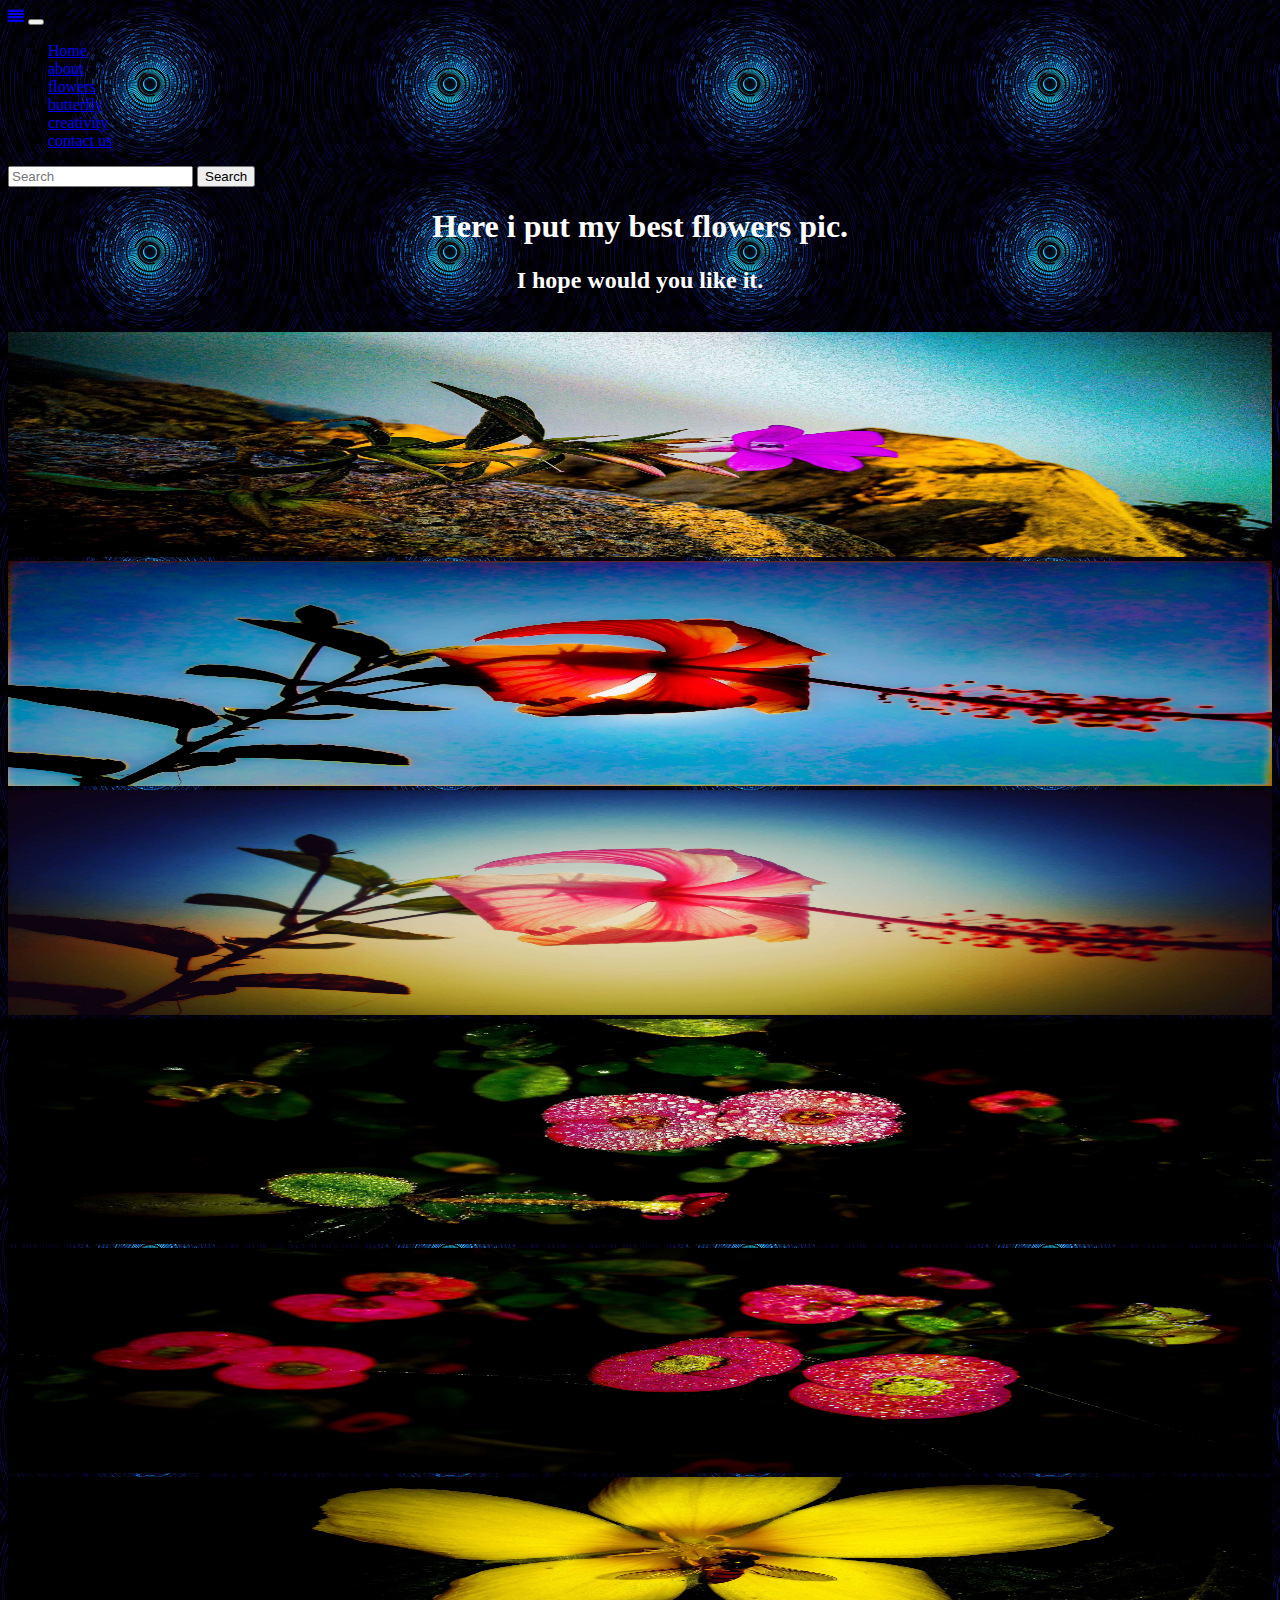
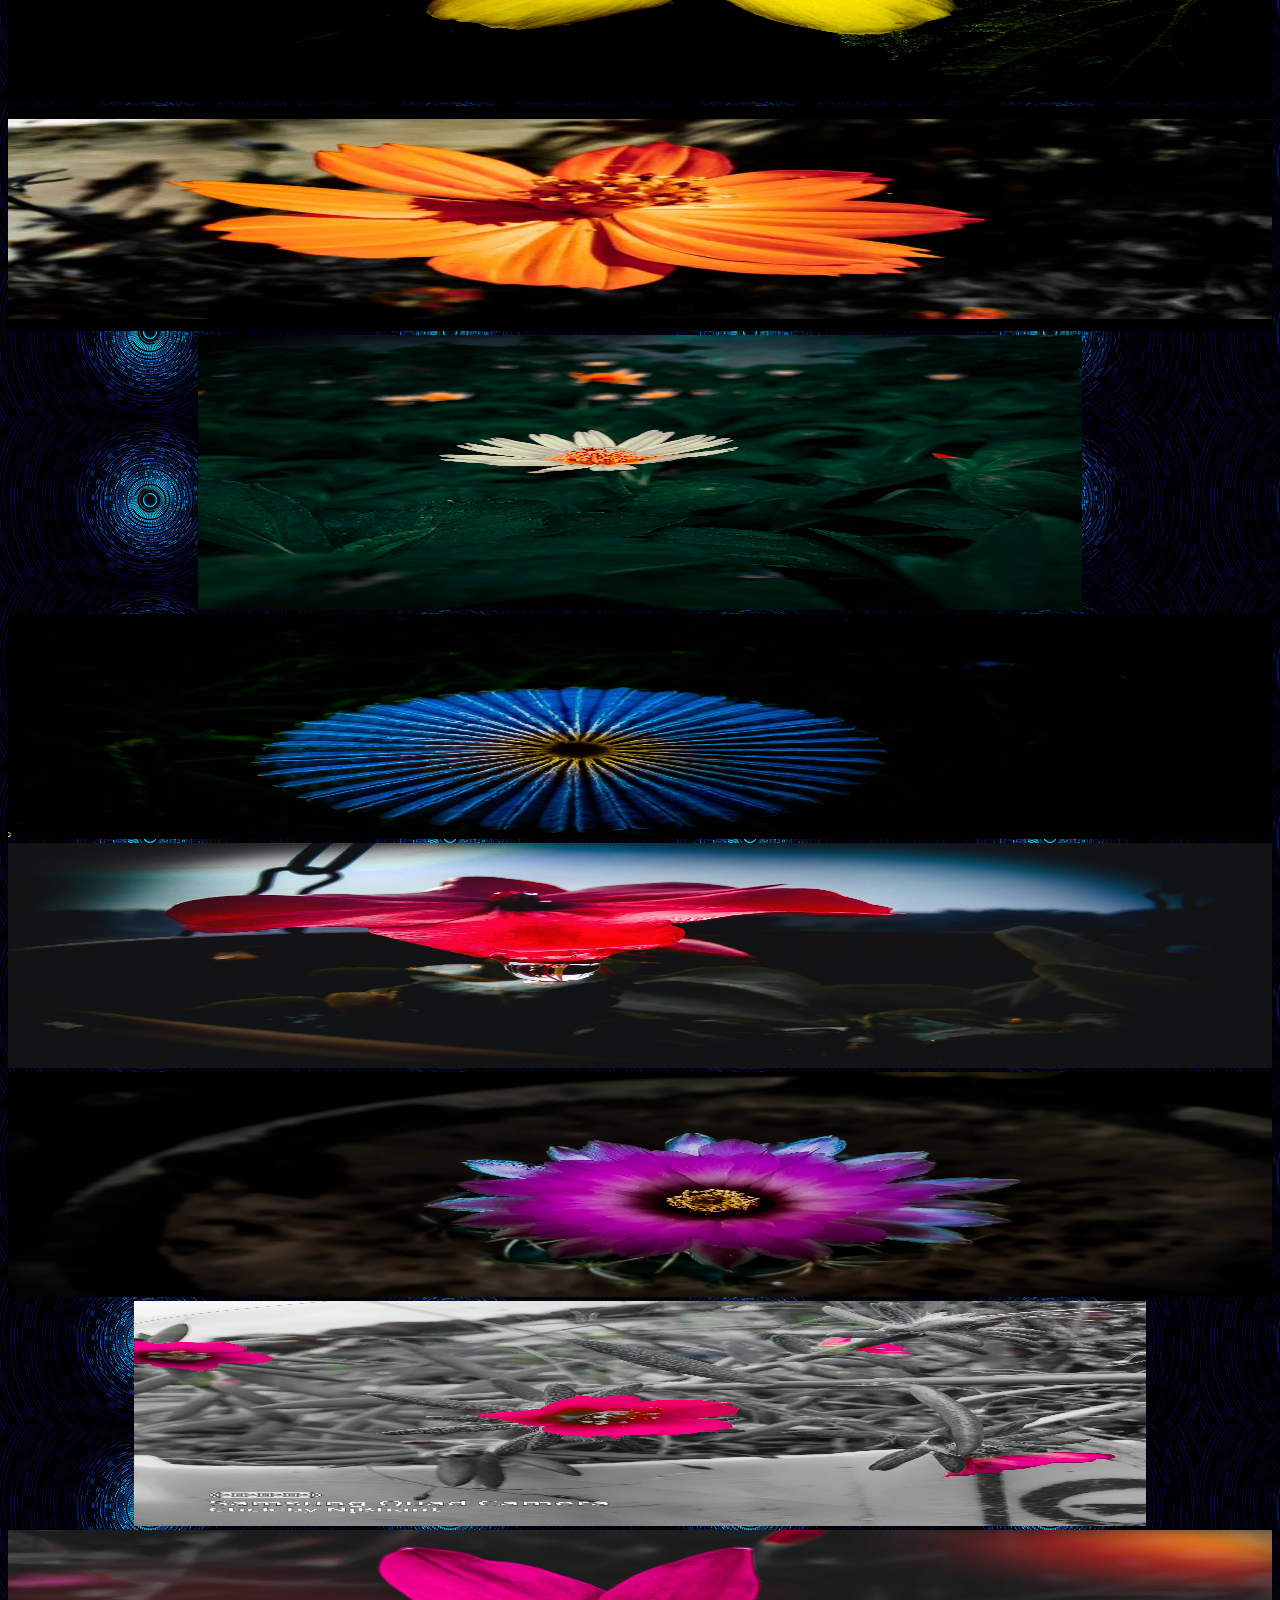
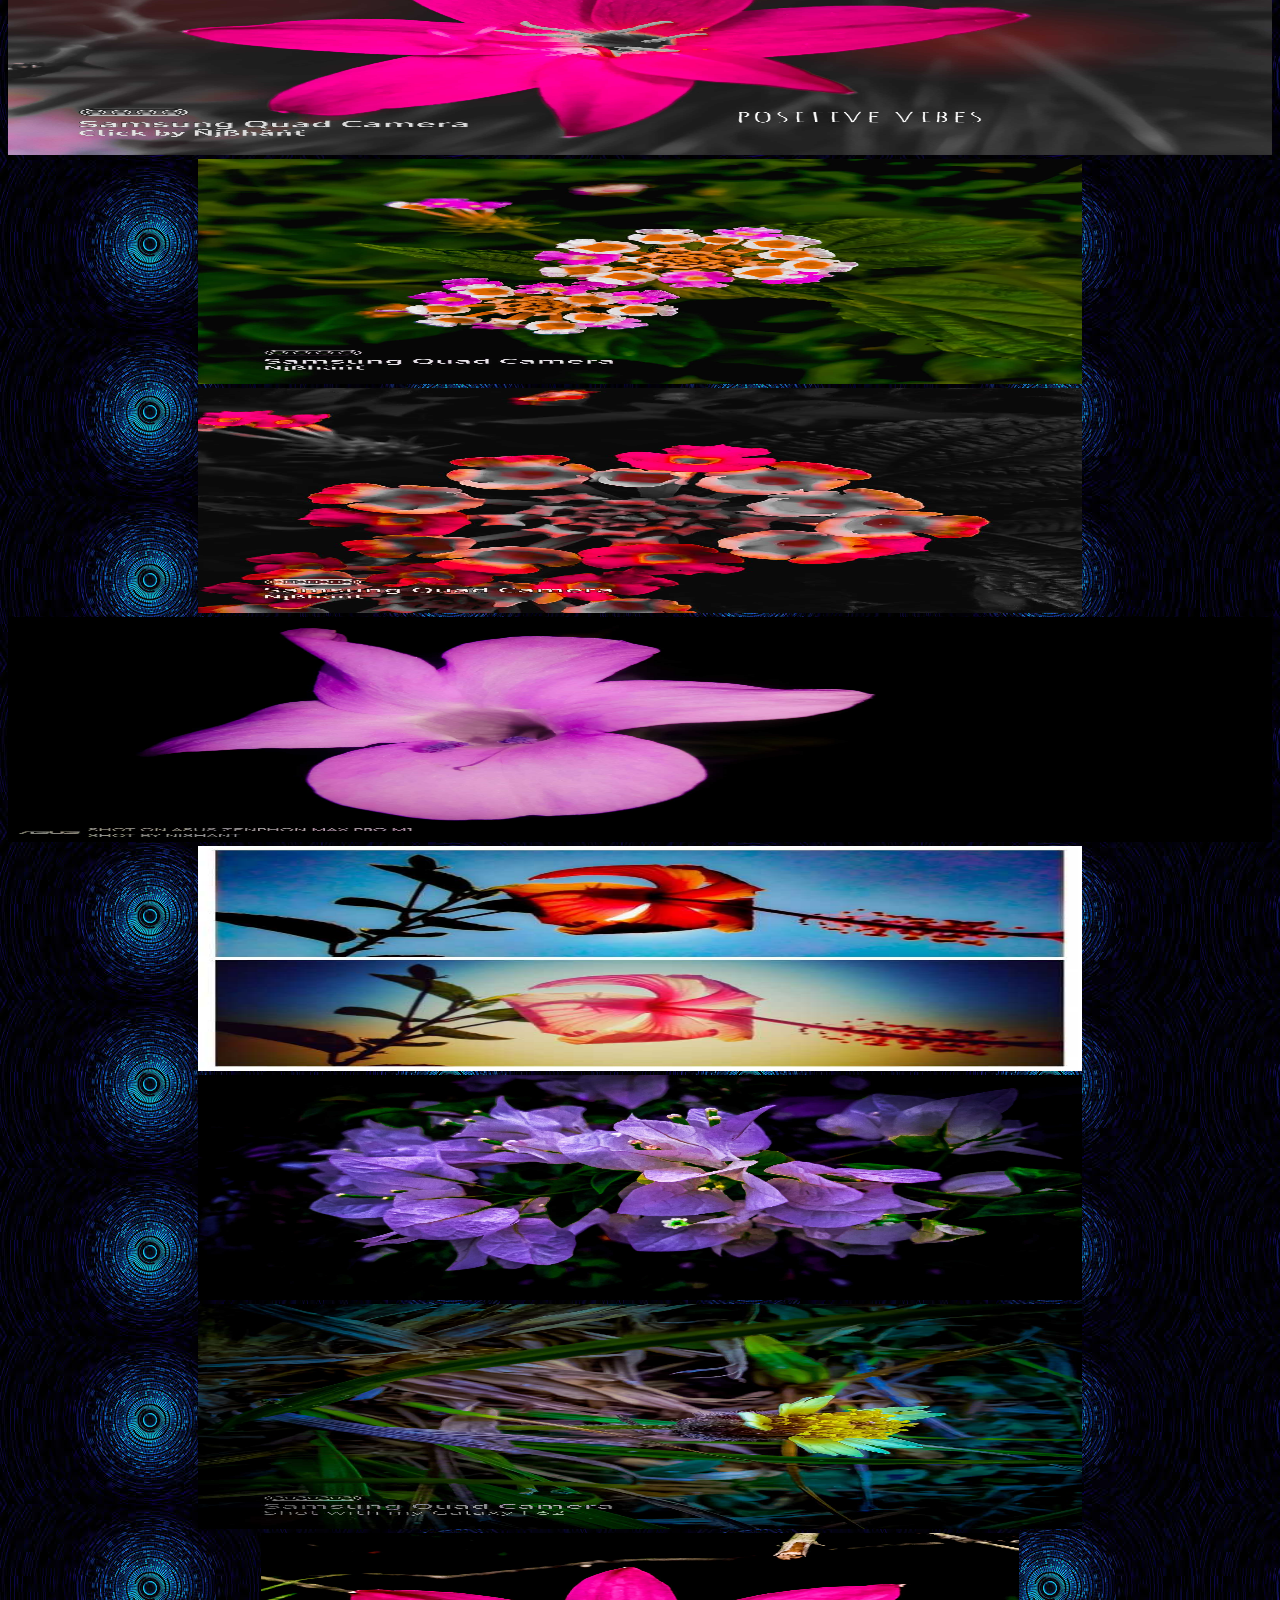
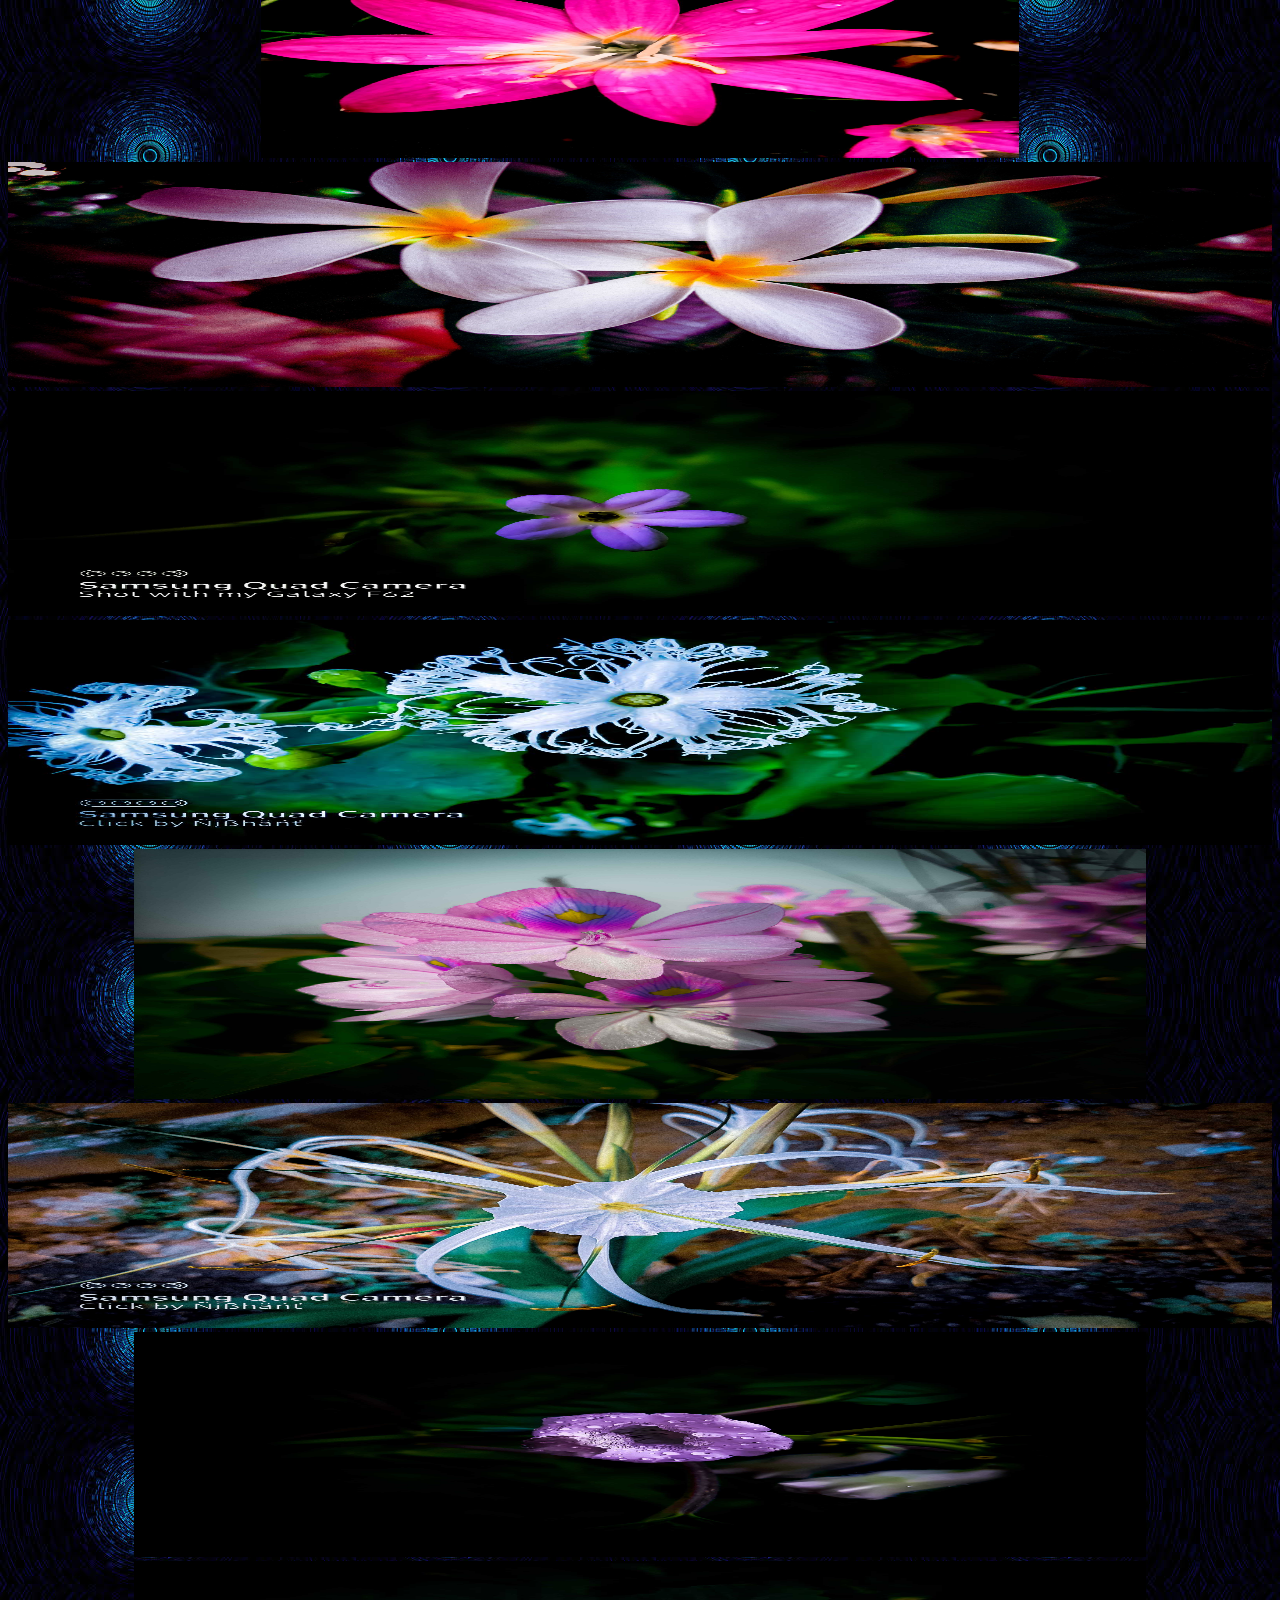
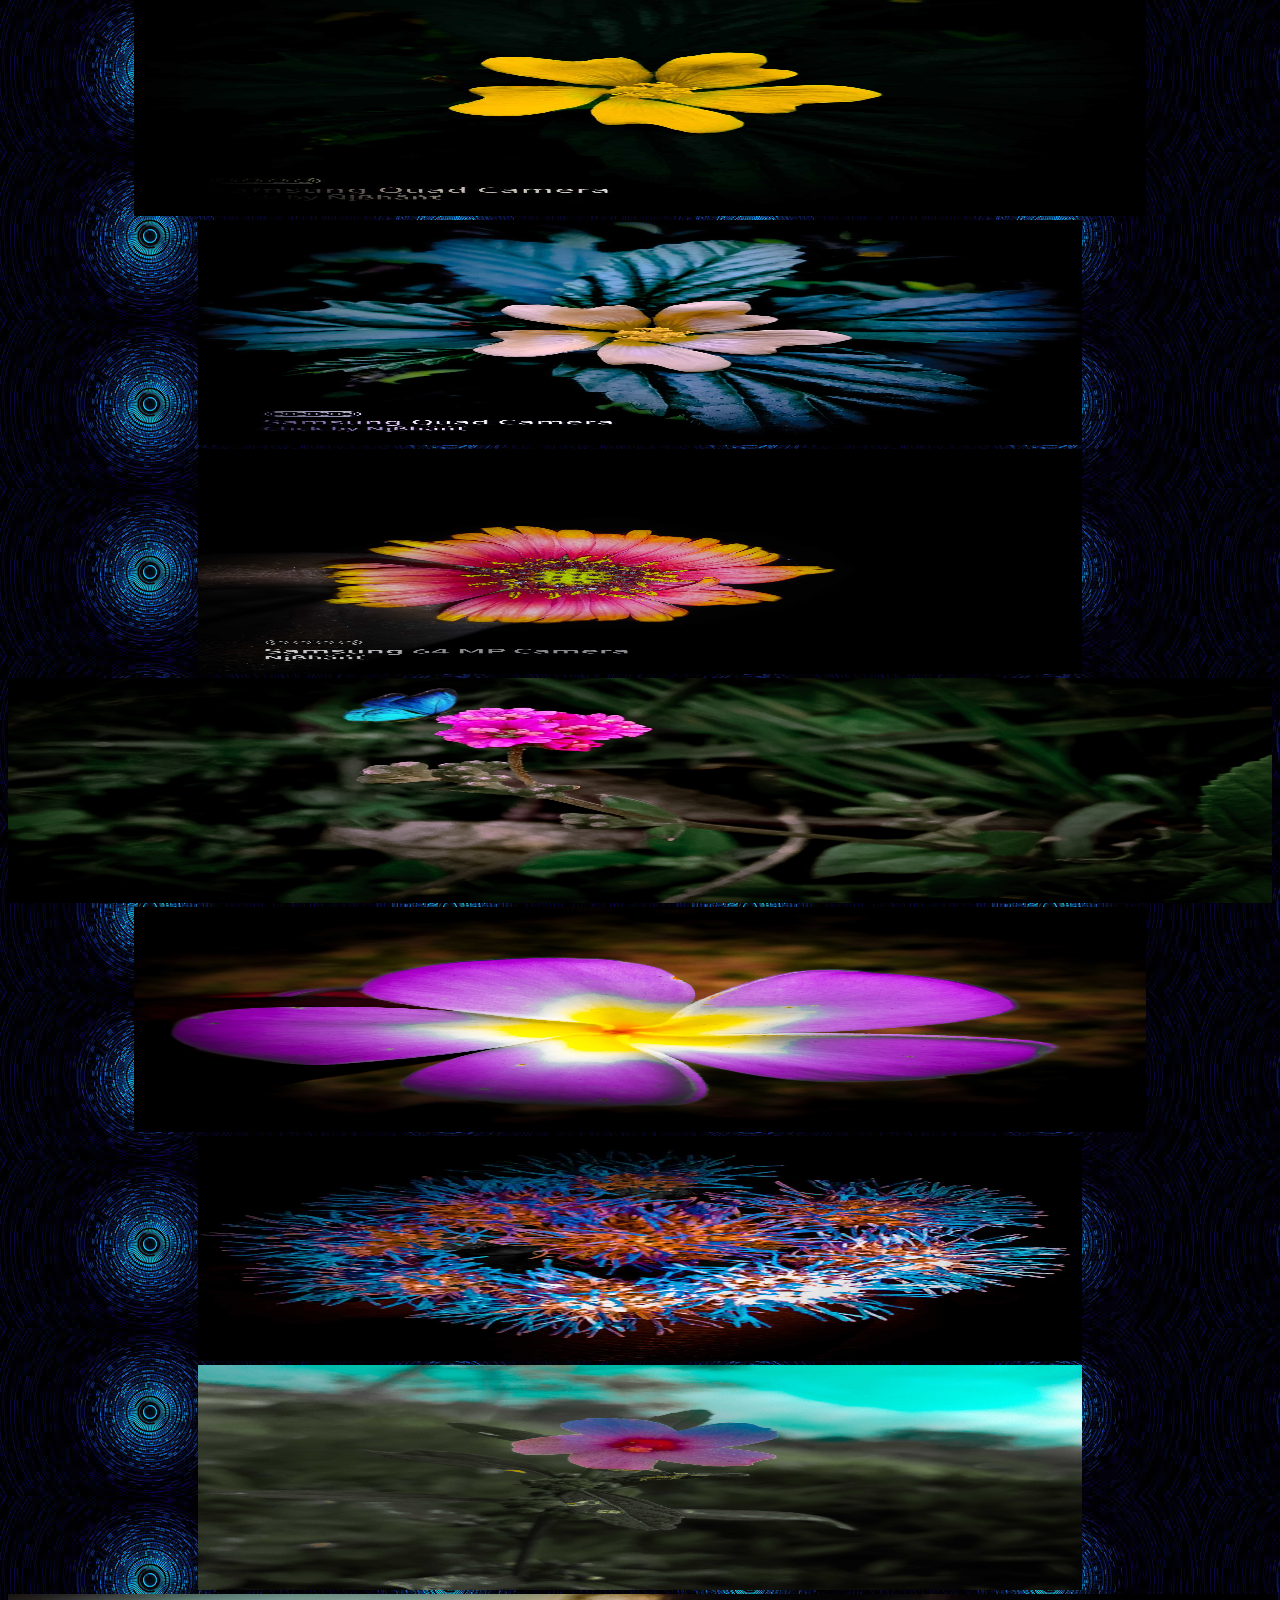
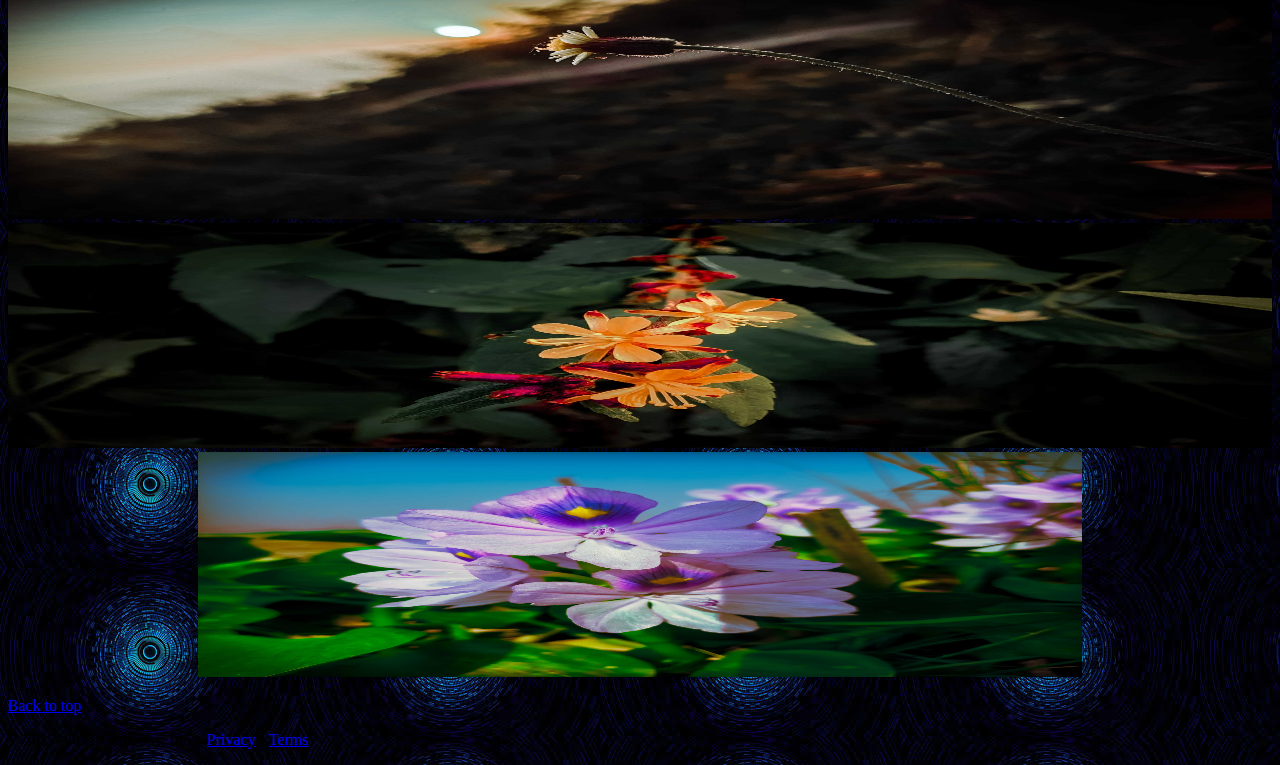
<file: indexflowers.html>
<!doctype html>
<html lang="en">
  <head>
    <!-- Required meta tags -->
    <meta charset="utf-8">
    <meta name="viewport" content="width=device-width, initial-scale=1">

    <!-- Bootstrap CSS -->
    <link href="https://cdn.jsdelivr.net/npm/bootstrap@5.1.3/dist/css/bootstrap.min.css" rel="stylesheet" integrity="sha384-1BmE4kWBq78iYhFldvKuhfTAU6auU8tT94WrHftjDbrCEXSU1oBoqyl2QvZ6jIW3" crossorigin="anonymous">
    <link href="https://cdn.jsdelivr.net/npm/bootstrap@5.1.3/dist/css/bootstrap.min.css" rel="stylesheet" integrity="sha384-1BmE4kWBq78iYhFldvKuhfTAU6auU8tT94WrHftjDbrCEXSU1oBoqyl2QvZ6jIW3" crossorigin="anonymous">
    <link rel="stylesheet" href="https://cdnjs.cloudflare.com/ajax/libs/font-awesome/4.7.0/css/font-awesome.min.css">
    <link rel="stylesheet" href="photo.css">
      <link rel="icon" href="favicon (4).ico">
    <title>photographyWorld</title>
    </head>
    <body style="background-image: url('blue.jpeg');">
    <nav class="navbar navbar-expand-lg navbar-light bg-light navbar-dark bg-dark">
    <div class="container-fluid">
    <a class="navbar-brand" href="#"><i class="fa fa-align-justify"></i></a>
    <button class="navbar-toggler" type="button" data-bs-toggle="collapse" data-bs-target="#navbarSupportedContent" aria-controls="navbarSupportedContent" aria-expanded="false" aria-label="Toggle navigation">
      <span class="navbar-toggler-icon"></span>
    </button>
    <div class="collapse navbar-collapse" id="navbarSupportedContent">
      <ul class="navbar-nav me-auto mb-2 mb-lg-0">
        <li class="nav-item">
          <a class="nav-link active" aria-current="page" href="./index.html">Home</a>
        </li>
        <li class="nav-item">
          <a class="nav-link active" aria-current="page" href="./indexabout.html">about</a>
        </li>
        <li class="nav-item">
          <a class="nav-link active"aria-current="page" href="./indexflowers.html">flowers</a>
        </li>
        <li class="nav-item">
          <a class="nav-link active" aria-current="page" href="./indexbutterfly.html">butterfly</a>
        </li>
        <li class="nav-item">
          <a class="nav-link active" aria-current="page" href="./indexcreativity.html">creativity</a>
        </li>
        <li class="nav-item">
          <a class="nav-link active" aria-current="page" href="./indexcontact.html">contact us</a>
        </li>
      </ul>
      <form class="d-flex">
        <input class="form-control me-2" type="search" placeholder="Search" aria-label="Search">
        <button class="btn btn-outline-success" type="submit">Search</button>
      </form>
    </div>
    </div>
    </nav>
  <body>
  <center><h1 class="flower">Here i put my best flowers pic.</h1></center>
    <center><h2 class="flower">I hope would you like it.</h2></center>
    <br>
    <div class="row row-cols-1 row-cols-sm-2 row-cols-md-4 g-3">
        <div class="col">
          <div class="card shadow-sm">
            <img src="f (1).jpg"width="100%" height="225" alt="">

            <div class="card-body">
              <div class="d-flex justify-content-between align-items-center">
                <div class="btn-group">

                </div>

              </div>
            </div>
          </div>
        </div>
        <div class="col">
          <div class="card shadow-sm">
            <img src="f (2).jpg"width="100%" height="225" alt="">

            <div class="card-body">
              <div class="d-flex justify-content-between align-items-center">
                <div class="btn-group">
                </div>
                </div>
            </div>
          </div>
        </div>
        <div class="col">
          <div class="card shadow-sm">
            <img src="f (3).jpg"width="100%" height="225" alt="">

            <div class="card-body">
              <div class="d-flex justify-content-between align-items-center">
                <div class="btn-group">
                 </div>
               </div>
            </div>
          </div>
        </div>
        <div class="col">
          <div class="card shadow-sm">
            <img src="f (4).jpg"width="100%" height="225" alt="">

            <div class="card-body">
              <div class="d-flex justify-content-between align-items-center">
                <div class="btn-group">
                </div>
              </div>
            </div>
          </div>
        </div>

        <div class="col">
          <div class="card shadow-sm">
            <img src="f (5).jpg"width="100%" height="225" alt="">

            <div class="card-body">
              <div class="d-flex justify-content-between align-items-center">
                <div class="btn-group">
                </div>
              </div>
            </div>
          </div>
        </div>
        <div class="col">
          <div class="card shadow-sm">
            <img src="f (6).jpg"width="100%" height="225" alt="">

            <div class="card-body">
              <div class="d-flex justify-content-between align-items-center">
                <div class="btn-group">
                </div>
              </div>
            </div>
          </div>
        </div>
        <div class="col">
          <div class="card shadow-sm">
            <img src="f (7).jpg"width="100%" height="225" alt="">

            <div class="card-body">
              <div class="d-flex justify-content-between align-items-center">
                <div class="btn-group">
                </div>
              </div>
            </div>
          </div>
        </div>
        <div class="col">
          <div class="card shadow-sm">
            <center><img src="14.jpg"width="70%" height="275" alt=""></center>

            <div class="card-body">
              <div class="d-flex justify-content-between align-items-center">
                <div class="btn-group">
                </div>
              </div>
            </div>
          </div>
        </div>

        <div class="col">
          <div class="card shadow-sm">
            <img src="20.jpg"width="100%" height="225" alt="">

            <div class="card-body">
              <div class="d-flex justify-content-between align-items-center">
                <div class="btn-group">
                </div>
              </div>
            </div>
          </div>
        </div>
        <div class="col">
          <div class="card shadow-sm">
            <img src="8.jpg"width="100%" height="225" alt="">

            <div class="card-body">
              <div class="d-flex justify-content-between align-items-center">
                <div class="btn-group">
                </div>
              </div>
            </div>
          </div>
        </div>
        <div class="col">
          <div class="card shadow-sm">
            <img src="f (10).jpg"width="100%" height="225" alt="">

            <div class="card-body">
              <div class="d-flex justify-content-between align-items-center">
                <div class="btn-group">
                </div>
              </div>
            </div>
          </div>
        </div>
        <div class="col">
          <div class="card shadow-sm">
            <center><img src="f (11).jpg"width="80%" height="225" alt=""></center>

            <div class="card-body">
              <div class="d-flex justify-content-between align-items-center">
                <div class="btn-group">
                </div>
              </div>
            </div>
          </div>
        </div>
      </div>
      <div class="row row-cols-1 row-cols-sm-2 row-cols-md-4 g-3">
        <div class="col">
          <div class="card shadow-sm">
            <img src="f (12).jpg"width="100%" height="225" alt="">

            <div class="card-body">
              <div class="d-flex justify-content-between align-items-center">
                <div class="btn-group">
                </div>
              </div>
            </div>
          </div>
        </div>
        <div class="col">
          <div class="card shadow-sm">
          <center>  <img src="f (13).jpg"width="70%" height="225" alt=""></center>

            <div class="card-body">
              <div class="d-flex justify-content-between align-items-center">
                <div class="btn-group">
                </div>
              </div>
            </div>
          </div>
        </div>
        <div class="col">
          <div class="card shadow-sm">
          <center>  <img src="f (14).jpg"width="70%" height="225" alt=""></center>

            <div class="card-body">
              <div class="d-flex justify-content-between align-items-center">
                <div class="btn-group">
                </div>
              </div>
            </div>
          </div>
        </div>
        <div class="col">
          <div class="card shadow-sm">
            <img src="f (15).jpg"width="100%" height="225" alt="">

            <div class="card-body">
              <div class="d-flex justify-content-between align-items-center">
                <div class="btn-group">
                </div>
              </div>
            </div>
          </div>
        </div>
        <div class="col">
          <div class="card shadow-sm">
          <center>  <img src="f (16).jpg"width="70%" height="225" alt=""></center>

            <div class="card-body">
              <div class="d-flex justify-content-between align-items-center">
                <div class="btn-group">
                </div>
              </div>
            </div>
          </div>
        </div>
        <div class="col">
          <div class="card shadow-sm">
          <center>  <img src="f (34).jpg"width="70%" height="225" alt=""></center>

            <div class="card-body">
              <div class="d-flex justify-content-between align-items-center">
                <div class="btn-group">
                </div>
              </div>
            </div>
          </div>
        </div>
        <div class="col">
          <div class="card shadow-sm">
          <center>  <img src="f (17).jpg"width="70%" height="225" alt=""></center>

            <div class="card-body">
              <div class="d-flex justify-content-between align-items-center">
                <div class="btn-group">
                </div>
              </div>
            </div>
          </div>
        </div>
        <div class="col">
          <div class="card shadow-sm">
          <center>  <img src="23.jpg"width="60%" height="225" alt=""></center>

            <div class="card-body">
              <div class="d-flex justify-content-between align-items-center">
                <div class="btn-group">
                </div>
              </div>
            </div>
          </div>
        </div>
        <div class="col">
          <div class="card shadow-sm">
          <center>  <img src="22.jpg"width="100%" height="225" alt=""></center>

            <div class="card-body">
              <div class="d-flex justify-content-between align-items-center">
                <div class="btn-group">
                </div>
              </div>
            </div>
          </div>
        </div>

        <div class="col">
          <div class="card shadow-sm">
            <img src="f (20).jpg"width="100%" height="225" alt="">

            <div class="card-body">
              <div class="d-flex justify-content-between align-items-center">
                <div class="btn-group">
                </div>
              </div>
            </div>
          </div>
        </div>

        <div class="col">
          <div class="card shadow-sm">
            <img src="f (21).jpg"width="100%" height="225" alt="">

            <div class="card-body">
              <div class="d-flex justify-content-between align-items-center">
                <div class="btn-group">
                </div>
              </div>
            </div>
          </div>
        </div>
        <div class="col">
          <div class="card shadow-sm">
            <center><img src="25.jpg"width="80%" height="250" alt=""></center>

            <div class="card-body">
              <div class="d-flex justify-content-between align-items-center">
                <div class="btn-group">
                </div>
              </div>
            </div>
          </div>
        </div>
      </div>
      <div class="row row-cols-1 row-cols-sm-2 row-cols-md-4 g-3">
        <div class="col">
          <div class="card shadow-sm">
            <img src="f (23).jpg"width="100%" height="225" alt="">

            <div class="card-body">
              <div class="d-flex justify-content-between align-items-center">
                <div class="btn-group">
                </div>
              </div>
            </div>
          </div>
        </div>
        <div class="col">
          <div class="card shadow-sm">
            <center><img src="f (24).jpg"width="80%" height="225" alt=""></center>

            <div class="card-body">
              <div class="d-flex justify-content-between align-items-center">
                <div class="btn-group">
                </div>
              </div>
            </div>
          </div>
        </div>
        <div class="col">
          <div class="card shadow-sm">
          <center>  <img src="f (25).jpg"width="80%" height="255" alt=""></center>

            <div class="card-body">
              <div class="d-flex justify-content-between align-items-center">
                <div class="btn-group">
                </div>
              </div>
            </div>
          </div>
        </div>
        <div class="col">
          <div class="card shadow-sm">
          <center>  <img src="f (26).jpg"width="70%" height="225" alt=""></center>

            <div class="card-body">
              <div class="d-flex justify-content-between align-items-center">
                <div class="btn-group">
                </div>
              </div>
            </div>
          </div>
        </div>
        <div class="col">
          <div class="card shadow-sm">
            <center><img src="f (27).jpg"width="70%" height="225" alt=""></center>

            <div class="card-body">
              <div class="d-flex justify-content-between align-items-center">
                <div class="btn-group">
                </div>
              </div>
            </div>
          </div>
        </div>
        <div class="col">
          <div class="card shadow-sm">
            <img src="11.jpg"width="100%" height="225" alt="">

            <div class="card-body">
              <div class="d-flex justify-content-between align-items-center">
                <div class="btn-group">
                </div>
              </div>
            </div>
          </div>
        </div>
        <div class="col">
          <div class="card shadow-sm">
          <center>  <img src="f (35).jpg"width="80%" height="225" alt=""></center>

            <div class="card-body">
              <div class="d-flex justify-content-between align-items-center">
                <div class="btn-group">
                </div>
              </div>
            </div>
          </div>
        </div>
        <div class="col">
          <div class="card shadow-sm">
          <center>  <img src="f (29).jpg"width="70%" height="225" alt=""></center>

            <div class="card-body">
              <div class="d-flex justify-content-between align-items-center">
                <div class="btn-group">
                </div>
              </div>
            </div>
          </div>
        </div>
        <div class="col">
          <div class="card shadow-sm">
          <center>  <img src="f (30).jpg"width="70%" height="225" alt=""></center>

            <div class="card-body">
              <div class="d-flex justify-content-between align-items-center">
                <div class="btn-group">
                </div>
              </div>
            </div>
          </div>
        </div>

        <div class="col">
          <div class="card shadow-sm">
            <img src="f (31).jpg"width="100%" height="225" alt="">

            <div class="card-body">
              <div class="d-flex justify-content-between align-items-center">
                <div class="btn-group">
                </div>
              </div>
            </div>
          </div>
        </div>
        <div class="col">
          <div class="card shadow-sm">
            <img src="f (32).jpg"width="100%" height="225" alt="">

            <div class="card-body">
              <div class="d-flex justify-content-between align-items-center">
                <div class="btn-group">
                </div>
              </div>
            </div>
          </div>
        </div>
        <div class="col">
          <div class="card shadow-sm">
            <center><img src="f (33).jpg"width="70%" height="225" alt=""></center>

            <div class="card-body">
              <div class="d-flex justify-content-between align-items-center">
                <div class="btn-group">
                </div>
              </div>
            </div>
          </div>
        </div>
      </div>

      <footer id="container">
        <p class="float-end"><a href="#">Back to top</a></p>
        <p>© 2017–2021 Company, Inc. · <a href="#">Privacy</a> · <a href="#">Terms</a></p>
      </footer>
    <!-- Optional JavaScript; choose one of the two! -->

    <!-- Option 1: Bootstrap Bundle with Popper -->
    <script src="https://cdn.jsdelivr.net/npm/bootstrap@5.1.3/dist/js/bootstrap.bundle.min.js" integrity="sha384-ka7Sk0Gln4gmtz2MlQnikT1wXgYsOg+OMhuP+IlRH9sENBO0LRn5q+8nbTov4+1p" crossorigin="anonymous"></script>

    <!-- Option 2: Separate Popper and Bootstrap JS -->
    <!--
    <script src="https://cdn.jsdelivr.net/npm/@popperjs/core@2.10.2/dist/umd/popper.min.js" integrity="sha384-7+zCNj/IqJ95wo16oMtfsKbZ9ccEh31eOz1HGyDuCQ6wgnyJNSYdrPa03rtR1zdB" crossorigin="anonymous"></script>
    <script src="https://cdn.jsdelivr.net/npm/bootstrap@5.1.3/dist/js/bootstrap.min.js" integrity="sha384-QJHtvGhmr9XOIpI6YVutG+2QOK9T+ZnN4kzFN1RtK3zEFEIsxhlmWl5/YESvpZ13" crossorigin="anonymous"></script>
    -->
  </body>
</html>
</file>
<file: photo.css>
#container{
  font-family: fantasy;
}
.color{
  font-style: oblique;
  color: white;
}
.heart {
	font-size: 30px;
	color: red;
	animation: beat 1s infinite alternate;
	transform-origin: center;
  animation-iteration-count: infinite;
  line-height:3rem;
  font-family: 'Ballo Bhaijan 2',cursive;
  text-decoration-style:  double;
  text-shadow: black;
  text-transform: capitalize;
}

/* Heart beat animation */
@keyframes beat{
	to { transform: scale(1.5); }
}

/* we are using prefix free for this example

for prefixed code it would look like this


body {
	text-align: center;
}
.

.heart {
	font-size: 150px;
	color: #e00;

	-webkit-animation: beat .25s infinite alternate;
	-moz-animation: beat .25s infinite alternate;
	-ms-animation: beat .25s infinite alternate;
	-o-animation: beat .25s infinite alternate;
	animation: beat .25s infinite alternate;

	-webkit-transform-origin: center;
	-moz-transform-origin: center;
	-o-transform-origin: center;
	-ms-transform-origin: center;
	transform-origin: center;
}


@keyframes "beat" {
 to {
    -webkit-transform: scale(1.4);
   	-moz-transform: scale(1.4);
   	-o-transform: scale(1.4);
   	-ms-transform: scale(1.4);
   	transform: scale(1.4);
 }

}

@-moz-keyframes beat {
 to {
   -moz-transform: scale(1.4);
   transform: scale(1.4);
 }

}

@-webkit-keyframes "beat" {
 to {
   -webkit-transform: scale(1.4);
   transform: scale(1.4);
 }

}

@-ms-keyframes "beat" {
 to {
   -ms-transform: scale(1.4);
   transform: scale(1.4);
 }

}

@-o-keyframes "beat" {
 to {
   -o-transform: scale(1.4);
   transform: scale(1.4);
 }

} */

}
.cal{
  color:white;
}
.flower{
  color: white;
}
.Butterfly{
  color: red;
}
.cont{

  font-size: 50px;
}
#color{
  color:black;
}
</file>
